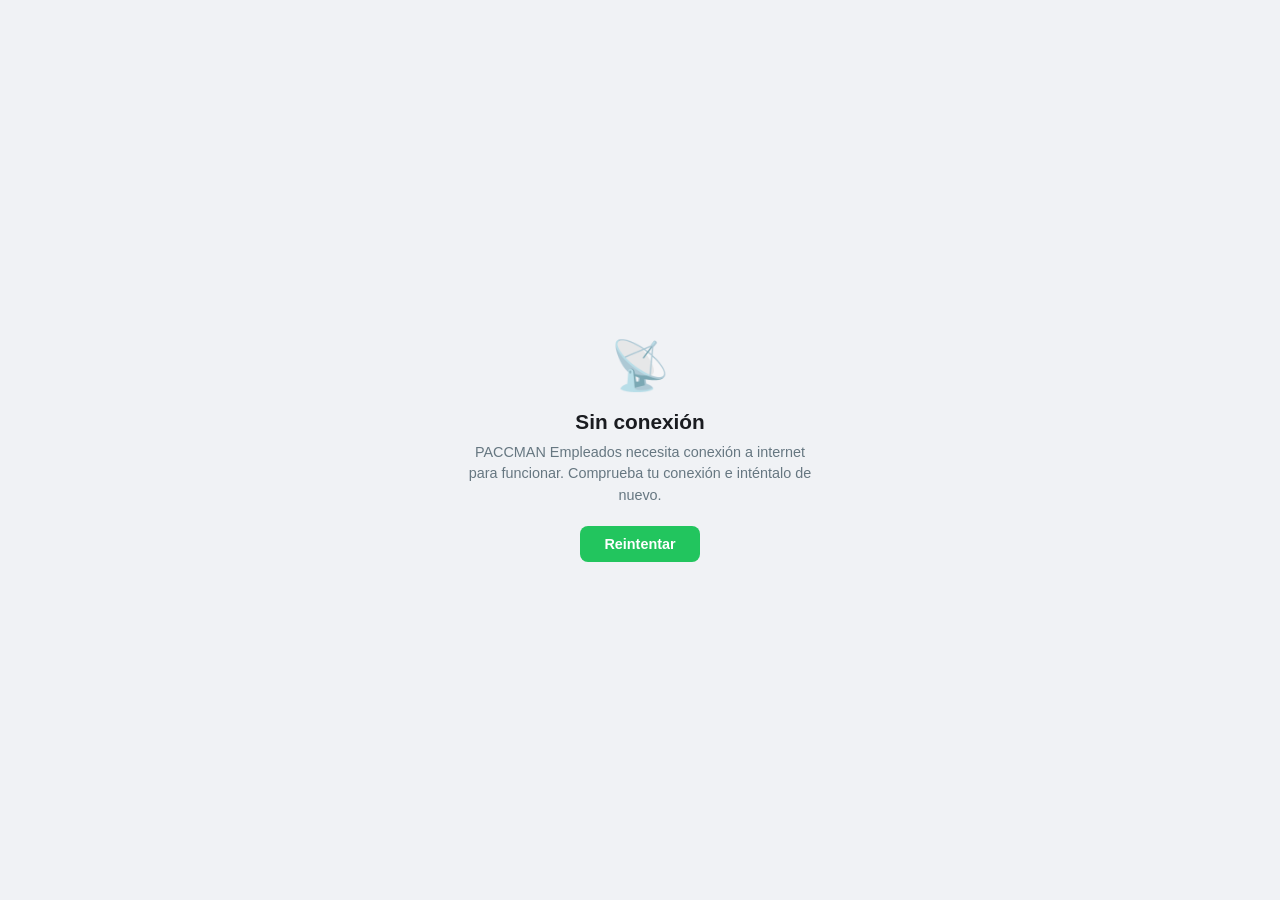
<file: offline.html>
<!DOCTYPE html>
<html lang="es">
<head>
    <meta charset="UTF-8">
    <meta name="viewport" content="width=device-width, initial-scale=1.0">
    <title>PACCMAN Empleados — Sin conexión</title>
    <style>
        * { margin: 0; padding: 0; box-sizing: border-box; }
        body {
            font-family: 'Inter', -apple-system, BlinkMacSystemFont, sans-serif;
            background: #f0f2f5;
            color: #1a1c20;
            display: flex;
            align-items: center;
            justify-content: center;
            min-height: 100vh;
            min-height: 100dvh;
            text-align: center;
            padding: 20px;
        }
        .offline-box {
            max-width: 360px;
        }
        .offline-icon {
            font-size: 3rem;
            margin-bottom: 16px;
            opacity: 0.6;
        }
        h1 {
            font-size: 1.3rem;
            font-weight: 600;
            margin-bottom: 8px;
        }
        p {
            color: #667781;
            font-size: 0.9rem;
            line-height: 1.5;
            margin-bottom: 20px;
        }
        button {
            background: #22c55e;
            color: #fff;
            border: none;
            border-radius: 8px;
            padding: 10px 24px;
            font-size: 0.9rem;
            font-weight: 600;
            cursor: pointer;
        }
        button:hover { background: #16a34a; }
    </style>
</head>
<body>
    <div class="offline-box">
        <div class="offline-icon">📡</div>
        <h1>Sin conexión</h1>
        <p>PACCMAN Empleados necesita conexión a internet para funcionar. Comprueba tu conexión e inténtalo de nuevo.</p>
        <button onclick="location.reload()">Reintentar</button>
    </div>
</body>
</html>
</file>
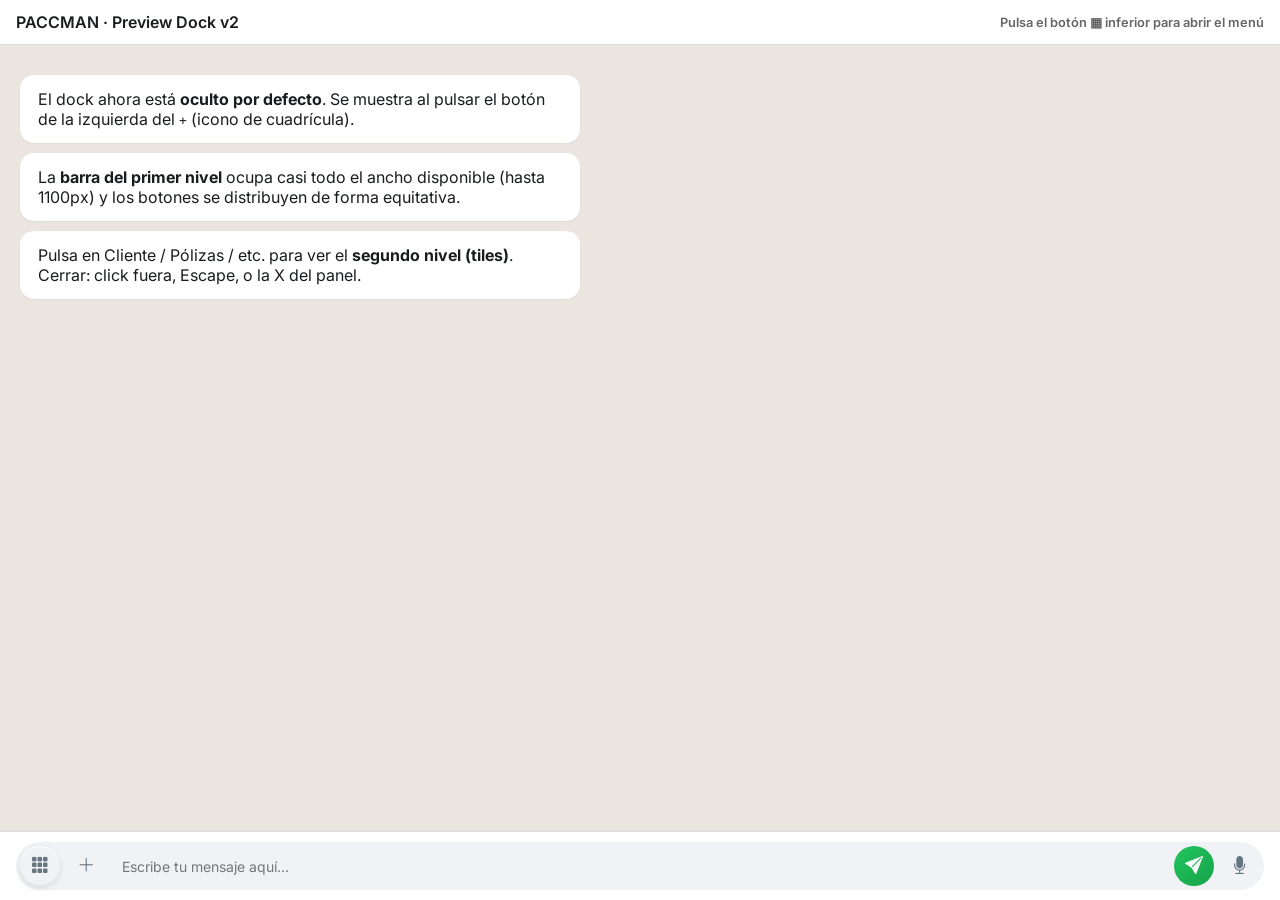
<file: preview-dock.html>
<!doctype html>
<html lang="es">
<head>
    <meta charset="utf-8">
    <meta name="viewport" content="width=device-width, initial-scale=1">
    <title>Preview · Action Dock v2</title>
    <link href="https://fonts.googleapis.com/css2?family=Inter:wght@400;500;600;700&display=swap" rel="stylesheet">
    <link href="https://cdn.jsdelivr.net/npm/bootstrap-icons@1.10.5/font/bootstrap-icons.css" rel="stylesheet">
    <script>
        const _v = Date.now();
        document.write(`<link href="styles.css?v=${_v}" rel="stylesheet">`);
    </script>
    <style>
        body { margin: 0; font-family: 'Inter', sans-serif; background: var(--staff-chat-bg, #eae6df); }
        .preview-wrap {
            position: relative;
            width: 100%;
            min-height: 100vh;
            display: flex;
            flex-direction: column;
        }
        .preview-header {
            background: #fff;
            border-bottom: 1px solid var(--staff-border, #d9dce0);
            padding: 12px 16px;
            display: flex;
            align-items: center;
            justify-content: space-between;
            font-weight: 600;
        }
        .preview-body {
            flex: 1;
            padding: 20px;
            background: var(--staff-chat-bg, #eae6df);
            padding-bottom: 110px;
            overflow-y: auto;
        }
        .preview-note {
            background: #fff;
            border-radius: 14px;
            padding: 14px 18px;
            margin: 10px 0;
            max-width: 560px;
            box-shadow: 0 1px 2px rgba(0,0,0,0.05);
        }
        .preview-input {
            position: relative;
            background: #fff;
            border-top: 1px solid var(--staff-border, #d9dce0);
            padding: 10px 16px;
        }
        .preview-input-row {
            display: flex;
            align-items: center;
            gap: 6px;
            background: #f0f2f5;
            border-radius: 24px;
            padding: 4px;
        }
        .preview-input-row input {
            flex: 1;
            border: none;
            background: transparent;
            padding: 8px 10px;
            font-family: inherit;
            font-size: 14px;
            outline: none;
        }
        .preview-btn {
            width: 40px; height: 40px;
            border-radius: 50%;
            border: none;
            background: transparent;
            color: #667781;
            cursor: pointer;
            font-size: 18px;
            display: flex;
            align-items: center;
            justify-content: center;
            transition: background 0.15s ease, color 0.15s ease;
        }
        .preview-btn:hover { background: rgba(0,0,0,0.04); }
        .preview-btn--send {
            background: linear-gradient(135deg, #22c55e, #16a34a);
            color: #fff;
        }
    </style>
</head>
<body>
    <div class="preview-wrap">
        <div class="preview-header">
            <span>PACCMAN · Preview Dock v2</span>
            <span style="font-size: 0.8rem; color: #666;">Pulsa el botón ▦ inferior para abrir el menú</span>
        </div>
        <div class="preview-body">
            <div class="preview-note">
                El dock ahora está <b>oculto por defecto</b>. Se muestra al pulsar el botón de la izquierda del <code>+</code> (icono de cuadrícula).
            </div>
            <div class="preview-note">
                La <b>barra del primer nivel</b> ocupa casi todo el ancho disponible (hasta 1100px) y los botones se distribuyen de forma equitativa.
            </div>
            <div class="preview-note">
                Pulsa en Cliente / Pólizas / etc. para ver el <b>segundo nivel (tiles)</b>. Cerrar: click fuera, Escape, o la X del panel.
            </div>
        </div>

        <div class="preview-input">
            <div class="preview-input-row">
                <button id="btn-dock-toggle" type="button" class="preview-btn btn-dock-toggle" title="Menú de acciones">
                    <i class="bi bi-grid-3x3-gap-fill"></i>
                </button>
                <button type="button" class="preview-btn" title="Acciones rápidas">
                    <i class="bi bi-plus-lg"></i>
                </button>
                <input type="text" placeholder="Escribe tu mensaje aquí...">
                <button type="submit" class="preview-btn preview-btn--send" title="Enviar">
                    <i class="bi bi-send-fill"></i>
                </button>
                <button type="button" class="preview-btn" title="Grabar">
                    <i class="bi bi-mic-fill"></i>
                </button>
            </div>
        </div>

        <!-- Dock idéntico al de producción (oculto por defecto) -->
        <div id="action-dock" class="action-dock" role="toolbar" aria-label="Acciones rápidas">
            <div id="action-dock-sublayer" class="action-dock__sublayer" aria-hidden="true">
                <div class="action-dock__sublayer-inner"></div>
            </div>
            <div class="action-dock__bar">
                <button class="action-dock__btn" type="button" data-dock-group="cliente" aria-label="Cliente">
                    <span class="action-dock__icon"><i class="bi bi-person-fill"></i></span>
                    <span class="action-dock__label">Cliente</span>
                </button>
                <button class="action-dock__btn" type="button" data-dock-group="polizas" aria-label="Pólizas y recibos">
                    <span class="action-dock__icon"><i class="bi bi-shield-check"></i></span>
                    <span class="action-dock__label">Pólizas</span>
                </button>
                <button class="action-dock__btn" type="button" data-dock-group="siniestros" aria-label="Siniestros">
                    <span class="action-dock__icon"><i class="bi bi-exclamation-triangle-fill"></i></span>
                    <span class="action-dock__label">Siniestros</span>
                </button>
                <button class="action-dock__btn" type="button" data-dock-group="documentos" aria-label="Documentos">
                    <span class="action-dock__icon"><i class="bi bi-folder-fill"></i></span>
                    <span class="action-dock__label">Docs</span>
                </button>
                <button class="action-dock__btn" type="button" data-dock-group="agenda" aria-label="Agenda">
                    <span class="action-dock__icon"><i class="bi bi-calendar3"></i></span>
                    <span class="action-dock__label">Agenda</span>
                </button>
                <button class="action-dock__btn" type="button" data-dock-group="herramientas" aria-label="Herramientas">
                    <span class="action-dock__icon"><i class="bi bi-tools"></i></span>
                    <span class="action-dock__label">Tools</span>
                </button>
                <button class="action-dock__btn" type="button" data-dock-group="mas" aria-label="Más">
                    <span class="action-dock__icon"><i class="bi bi-grid-3x3-gap-fill"></i></span>
                    <span class="action-dock__label">Más</span>
                </button>
            </div>
        </div>
    </div>

    <script>
        const DOCK_GROUPS = {
            cliente: { title: 'Cliente', items: [
                { icon: 'bi-person-vcard', label: 'Ver datos' },
                { icon: 'bi-pencil', label: 'Modificar' },
                { icon: 'bi-send', label: 'Enviar email' },
                { icon: 'bi-bookmark-star', label: 'Recordatorios' },
                { icon: 'bi-arrow-repeat', label: 'Cambiar' },
                { icon: 'bi-arrow-clockwise', label: 'Recargar' },
            ]},
            polizas: { title: 'Pólizas y recibos', items: [
                { icon: 'bi-search', label: 'Activas' },
                { icon: 'bi-files', label: 'Duplicado' },
                { icon: 'bi-wallet2', label: 'Wallet' },
                { icon: 'bi-receipt', label: 'Recibos' },
            ]},
            siniestros: { title: 'Siniestros', items: [
                { icon: 'bi-search', label: 'Abiertos' },
                { icon: 'bi-plus-circle', label: 'Registrar' },
            ]},
            documentos: { title: 'Documentos', items: [
                { icon: 'bi-search', label: 'Consultar' },
                { icon: 'bi-upload', label: 'Subir' },
            ]},
            agenda: { title: 'Agenda', items: [
                { icon: 'bi-search', label: 'Consultar' },
                { icon: 'bi-plus-circle', label: 'Nueva cita' },
            ]},
            herramientas: { title: 'Herramientas', items: [
                { icon: 'bi-calculator', label: 'Tarif. Salud' },
                { icon: 'bi-telephone', label: 'Compañías' },
            ]},
            mas: { title: 'Más opciones', items: [
                { icon: 'bi-file-earmark-pdf', label: 'Exportar chat' },
                { icon: 'bi-question-circle', label: 'Ayuda' },
                { icon: 'bi-download', label: 'Instalar app' },
                { icon: 'bi-arrow-clockwise', label: 'Actualizar', variant: 'warning' },
                { icon: 'bi-box-arrow-left', label: 'Cerrar sesión', variant: 'danger' },
            ]},
        };

        const dock = document.getElementById('action-dock');
        const sublayer = document.getElementById('action-dock-sublayer');
        const inner = sublayer.querySelector('.action-dock__sublayer-inner');
        const toggle = document.getElementById('btn-dock-toggle');

        function render(key) {
            const g = DOCK_GROUPS[key];
            inner.innerHTML = `
                <div class="action-dock__sublayer-title">
                    <span>${g.title}</span>
                    <button type="button" class="action-dock__sublayer-close" aria-label="Cerrar"><i class="bi bi-x-lg"></i></button>
                </div>
                ${g.items.map(it => `
                    <button type="button" class="action-dock__tile${it.variant ? ' action-dock__tile--'+it.variant : ''}">
                        <i class="bi ${it.icon}"></i>
                        <span>${it.label}</span>
                    </button>
                `).join('')}
            `;
        }
        function closeSub() {
            sublayer.classList.remove('is-open');
            dock.querySelectorAll('.action-dock__btn.is-open').forEach(b => b.classList.remove('is-open'));
        }
        function hideDock() {
            closeSub();
            dock.classList.remove('is-visible');
            toggle.classList.remove('is-open');
        }
        function showDock() {
            dock.classList.add('is-visible');
            toggle.classList.add('is-open');
        }
        toggle.addEventListener('click', (e) => {
            e.stopPropagation();
            if (dock.classList.contains('is-visible')) hideDock(); else showDock();
        });
        dock.addEventListener('click', (e) => {
            const btn = e.target.closest('.action-dock__btn');
            if (btn) {
                if (btn.classList.contains('is-open')) { closeSub(); return; }
                dock.querySelectorAll('.action-dock__btn.is-open').forEach(b => b.classList.remove('is-open'));
                btn.classList.add('is-open');
                render(btn.dataset.dockGroup);
                sublayer.classList.add('is-open');
                return;
            }
            if (e.target.closest('.action-dock__sublayer-close')) { closeSub(); return; }
            if (e.target.closest('.action-dock__tile')) { hideDock(); }
        });
        document.addEventListener('click', (e) => {
            if (!dock.classList.contains('is-visible')) return;
            if (e.target.closest('#action-dock')) return;
            if (e.target.closest('#btn-dock-toggle')) return;
            hideDock();
        });
        document.addEventListener('keydown', (e) => {
            if (e.key !== 'Escape') return;
            if (sublayer.classList.contains('is-open')) closeSub();
            else if (dock.classList.contains('is-visible')) hideDock();
        });
    </script>
</body>
</html>
</file>
<file: styles.css>
/* ============================================
   PACCMAN STAFF - Theme (Light gray + Green accent)
   ============================================ */

:root {
    --staff-primary: #f0f2f5;
    --staff-secondary: #e4e6eb;
    --staff-accent: #22c55e;
    --staff-accent-hover: #16a34a;
    --staff-surface: #ffffff;
    --staff-surface-hover: #f5f6f8;
    --staff-text: #1a1c20;
    --staff-text-muted: #667781;
    --staff-border: #d9dce0;
    --staff-success: #22c55e;
    --staff-danger: #dc2626;
    --staff-warning: #d97706;
    --staff-chat-bg: #eae6df;
    --staff-chat-user: #d9fdd3;
    --staff-chat-bot: #ffffff;
    --staff-strong: #0b141a;
    --staff-badge-bg: rgba(34, 197, 94, 0.08);
    --staff-badge-border: rgba(34, 197, 94, 0.20);
    --sidebar-width: 280px;
}

* {
    margin: 0;
    padding: 0;
    box-sizing: border-box;
}

body {
    font-family: 'Inter', -apple-system, BlinkMacSystemFont, sans-serif;
    background: var(--staff-primary);
    color: var(--staff-text);
    overflow: hidden;
    height: 100vh;
    height: var(--app-height, 100dvh);
    overscroll-behavior-y: contain;
}

/* ============================================
   Layout
   ============================================ */
.staff-layout {
    display: flex;
    height: 100vh;
    height: var(--app-height, 100dvh);
}

/* ============================================
   Sidebar
   ============================================ */
.staff-sidebar {
    width: var(--sidebar-width);
    min-width: var(--sidebar-width);
    background: var(--staff-surface);
    border-left: 1px solid var(--staff-border);
    display: flex;
    flex-direction: column;
    transition: transform 0.35s cubic-bezier(0.4, 0, 0.2, 1);
    z-index: 1000;
    order: 2;
}

.staff-sidebar.collapsed {
    transform: translateX(var(--sidebar-width));
    min-width: 0;
    width: 0;
    overflow: hidden;
}

.sidebar-brand {
    display: flex;
    align-items: center;
    gap: 12px;
    padding: 18px 20px;
    border-bottom: 1px solid var(--staff-border);
}

.sidebar-logo {
    width: 38px;
    height: 38px;
    border-radius: 10px;
    object-fit: cover;
    border: 2px solid var(--staff-border);
    transition: border-color 0.2s ease, transform 0.2s ease;
}

.sidebar-logo:hover {
    border-color: var(--staff-accent);
    transform: scale(1.05);
}

.brand-name {
    font-weight: 700;
    font-size: 1.05rem;
    color: var(--staff-strong);
    letter-spacing: 0.5px;
}

.brand-badge {
    display: inline-block;
    background: linear-gradient(135deg, var(--staff-accent), var(--staff-accent-hover));
    color: #fff;
    font-size: 0.6rem;
    padding: 2px 8px;
    border-radius: 4px;
    letter-spacing: 1.5px;
    font-weight: 600;
    margin-left: 6px;
    vertical-align: middle;
    box-shadow: 0 2px 6px rgba(34, 197, 94, 0.25);
}

.sidebar-user {
    display: flex;
    align-items: center;
    gap: 10px;
    padding: 14px 20px;
    border-bottom: 1px solid var(--staff-border);
    color: var(--staff-text-muted);
    font-size: 0.88rem;
}

.sidebar-user i {
    font-size: 1.1rem;
    color: var(--staff-accent);
    opacity: 0.7;
}

/* Sidebar Nav */
.sidebar-nav {
    flex: 1;
    overflow-y: auto;
    padding: 12px 0;
    scrollbar-gutter: stable;
}

.sidebar-nav::-webkit-scrollbar {
    width: 4px;
}

.sidebar-nav::-webkit-scrollbar-thumb {
    background: var(--staff-border);
    border-radius: 4px;
}

.sidebar-nav::-webkit-scrollbar-thumb:hover {
    background: var(--staff-text-muted);
}

.nav-section-title {
    font-size: 0.68rem;
    text-transform: uppercase;
    letter-spacing: 1.8px;
    color: var(--staff-text-muted);
    padding: 14px 20px 6px;
    font-weight: 600;
    opacity: 0.7;
}

.nav-group {
    margin-bottom: 2px;
}

.nav-group-toggle {
    width: 100%;
    display: flex;
    align-items: center;
    gap: 10px;
    padding: 9px 20px;
    background: none;
    border: none;
    border-left: 3px solid transparent;
    color: var(--staff-text);
    font-size: 0.88rem;
    font-weight: 500;
    cursor: pointer;
    transition: all 0.2s ease;
    text-align: left;
}

.nav-group-toggle:hover {
    background: var(--staff-surface-hover);
    border-left-color: rgba(34, 197, 94, 0.3);
}

.nav-group-toggle[aria-expanded="true"] {
    background: rgba(34, 197, 94, 0.06);
    border-left-color: var(--staff-accent);
}

.nav-group-toggle i:first-child {
    font-size: 1rem;
    width: 20px;
    text-align: center;
    color: var(--staff-accent);
    transition: transform 0.2s ease;
}

.nav-group-toggle:hover i:first-child {
    transform: scale(1.1);
}

.nav-chevron {
    margin-left: auto;
    font-size: 0.7rem;
    transition: transform 0.25s cubic-bezier(0.4, 0, 0.2, 1);
    color: var(--staff-text-muted);
}

.nav-group-toggle[aria-expanded="true"] .nav-chevron {
    transform: rotate(180deg);
}

.nav-action {
    width: 100%;
    display: flex;
    align-items: center;
    gap: 8px;
    padding: 7px 20px 7px 50px;
    background: none;
    border: none;
    color: var(--staff-text-muted);
    font-size: 0.83rem;
    cursor: pointer;
    transition: all 0.2s ease;
    text-align: left;
    position: relative;
}

.nav-action:hover {
    background: var(--staff-surface-hover);
    color: var(--staff-accent);
    padding-left: 54px;
}

.nav-action i {
    font-size: 0.8rem;
    width: 16px;
    text-align: center;
    transition: color 0.2s ease;
}

.nav-action:hover i {
    color: var(--staff-accent);
}

.nav-separator {
    margin: 4px 20px 4px 50px;
    border: 0;
    border-top: 1px solid var(--staff-border);
    opacity: 0.5;
}

/* Sidebar Footer */
.sidebar-footer {
    border-top: 1px solid var(--staff-border);
    padding: 12px 20px;
}

.sidebar-logout {
    display: flex;
    align-items: center;
    gap: 10px;
    background: none;
    border: none;
    color: var(--staff-text-muted);
    font-size: 0.88rem;
    cursor: pointer;
    padding: 8px 0;
    border-radius: 6px;
    transition: all 0.2s ease;
    width: 100%;
}

.sidebar-logout:hover {
    color: var(--staff-danger);
}

.sidebar-logout i {
    transition: transform 0.2s ease;
}

.sidebar-logout:hover i {
    transform: translateX(-2px);
}

.sidebar-logout--danger {
    color: var(--staff-danger);
    opacity: 0.7;
}

.sidebar-logout--danger:hover {
    opacity: 1;
    color: var(--staff-danger);
}

/* ============================================
   Main Content
   ============================================ */
.staff-main {
    flex: 1;
    display: flex;
    flex-direction: column;
    min-width: 0;
    position: relative;
}

/* Header */
.staff-header {
    display: flex;
    align-items: center;
    justify-content: space-between;
    padding: 0 20px;
    height: 60px;
    min-height: 60px;
    background: #f0f0f0;
    color: #333;
    border-bottom: 1px solid var(--staff-border);
    flex-shrink: 0;
}

.header-left {
    display: flex;
    align-items: center;
    gap: 12px;
}

/* Header brand (avatar + name) */
.header-brand {
    display: flex;
    align-items: center;
    gap: 12px;
}

.header-avatar-wrap {
    position: relative;
}

.header-avatar {
    width: 40px;
    height: 40px;
    border-radius: 50%;
    object-fit: cover;
    border: 2px solid var(--staff-border);
}

.header-status-dot {
    position: absolute;
    bottom: 1px;
    right: 1px;
    width: 10px;
    height: 10px;
    background: #4ade80;
    border-radius: 50%;
    border: 2px solid #f0f0f0;
}

.header-brand-name {
    font-size: 1rem;
    font-weight: 600;
    line-height: 1.2;
    color: var(--staff-strong);
    margin: 0;
}

.header-badge {
    font-size: 0.55rem;
    background: rgba(34, 197, 94, 0.12);
    border: 1px solid rgba(34, 197, 94, 0.3);
    color: #16a34a;
    padding: 1px 6px;
    border-radius: 3px;
    letter-spacing: 1.5px;
    font-weight: 600;
    vertical-align: middle;
    margin-right: 4px;
}

.header-status-text {
    font-size: 0.75rem;
    color: var(--staff-text-muted);
}

.header-brand-info {
    display: flex;
    flex-direction: column;
}

/* Header client pill */
.header-client-pill {
    display: flex;
    align-items: center;
    gap: 6px;
    padding: 5px 14px;
    background: rgba(0, 0, 0, 0.05);
    border: 1px solid var(--staff-border);
    border-radius: 9999px;
    font-size: 0.82rem;
    color: var(--staff-text);
    max-width: 240px;
    transition: all 0.2s ease;
}

.header-client-pill:hover {
    background: rgba(0, 0, 0, 0.08);
}

.header-client-pill i {
    font-size: 0.85rem;
    opacity: 0.7;
}

.header-client-name {
    font-weight: 500;
    white-space: nowrap;
    overflow: hidden;
    text-overflow: ellipsis;
    color: inherit;
}

.header-right {
    display: flex;
    align-items: center;
    gap: 6px;
}

.btn-header {
    background: transparent;
    border: 1px solid var(--staff-border);
    color: var(--staff-text-muted);
    width: 36px;
    height: 36px;
    border-radius: 8px;
    display: flex;
    align-items: center;
    justify-content: center;
    cursor: pointer;
    font-size: 1.05rem;
    transition: all 0.2s ease;
}

/* En desktop el sidebar ya está visible, ocultar botón menú */
@media (min-width: 993px) {
    #sidebarToggle {
        display: none;
    }
}

.btn-header:hover {
    background: rgba(0, 0, 0, 0.06);
    border-color: var(--staff-border);
    color: var(--staff-accent);
    transform: scale(1.05);
}

/* ============================================
   Quick Actions
   ============================================ */
.quick-actions {
    display: flex;
    gap: 8px;
    padding: 10px 20px;
    overflow-x: auto;
    background: var(--staff-surface);
    flex-shrink: 0;
}

.quick-actions::-webkit-scrollbar { height: 0; }

.quick-btn {
    display: flex;
    align-items: center;
    gap: 6px;
    padding: 8px 14px;
    font-size: 13px;
    font-family: inherit;
    font-weight: 500;
    color: var(--staff-accent);
    background: var(--staff-badge-bg);
    border: 1px solid var(--staff-badge-border);
    border-radius: 9999px;
    cursor: pointer;
    white-space: nowrap;
    transition: all 0.2s ease;
}

/* Entrance animation */
.quick-actions .quick-btn {
    animation: quickBtnIn 0.4s ease-out both;
}
.quick-actions .quick-btn:nth-child(1) { animation-delay: 0.1s; }
.quick-actions .quick-btn:nth-child(2) { animation-delay: 0.2s; }
.quick-actions .quick-btn:nth-child(3) { animation-delay: 0.3s; }
.quick-actions .quick-btn:nth-child(4) { animation-delay: 0.4s; }

@keyframes quickBtnIn {
    from { opacity: 0; transform: translateY(8px) scale(0.95); }
    to { opacity: 1; transform: translateY(0) scale(1); }
}

.quick-btn:hover {
    background: rgba(34, 197, 94, 0.15);
    border-color: var(--staff-accent);
    color: var(--staff-accent);
    transform: translateY(-1px);
    box-shadow: 0 2px 8px rgba(34, 197, 94, 0.12);
}

.quick-btn i {
    font-size: 15px;
}

.quick-btn {
    background: var(--staff-surface);
    border-color: var(--staff-border);
    color: var(--staff-text-muted);
}

.quick-btn:hover {
    background: var(--staff-badge-bg);
    border-color: var(--staff-accent);
    color: var(--staff-accent);
}

/* Botón scroll al final */
.btn-scroll-down {
    position: absolute;
    bottom: 100px;
    right: 24px;
    z-index: 10;
    width: 36px;
    height: 36px;
    border-radius: 50%;
    border: 1px solid var(--staff-border);
    background: var(--staff-surface);
    color: var(--staff-text-muted);
    cursor: pointer;
    display: flex;
    align-items: center;
    justify-content: center;
    box-shadow: 0 2px 8px rgba(0, 0, 0, 0.15);
    transition: all 0.2s ease;
    font-size: 16px;
}

.btn-scroll-down:hover {
    background: var(--staff-accent);
    color: white;
    border-color: var(--staff-accent);
    transform: scale(1.1);
}

.btn-scroll-down.hidden {
    display: none;
}

/* ============================================
   Chat
   ============================================ */
.staff-chat {
    flex: 1;
    overflow-y: auto;
    padding: 20px 24px;
    background: var(--staff-chat-bg);
    scroll-behavior: smooth;
}

.staff-chat::-webkit-scrollbar {
    width: 6px;
}

.staff-chat::-webkit-scrollbar-track {
    background: transparent;
}

.staff-chat::-webkit-scrollbar-thumb {
    background: var(--staff-border);
    border-radius: 6px;
}

.staff-chat::-webkit-scrollbar-thumb:hover {
    background: var(--staff-text-muted);
}

/* Messages */
.message {
    margin-bottom: 14px;
    display: flex;
    animation: messageSlideIn 0.3s cubic-bezier(0.4, 0, 0.2, 1);
}

.message.user {
    justify-content: flex-end;
    animation-name: messageSlideInRight;
}

@keyframes messageSlideIn {
    from {
        opacity: 0;
        transform: translateY(10px);
    }
    to {
        opacity: 1;
        transform: translateY(0);
    }
}

@keyframes messageSlideInRight {
    from {
        opacity: 0;
        transform: translateX(10px);
    }
    to {
        opacity: 1;
        transform: translateX(0);
    }
}

.message .text {
    display: inline-block;
    padding: 10px 16px;
    border-radius: 16px;
    max-width: 75%;
    font-size: 0.92rem;
    line-height: 1.55;
    word-wrap: break-word;
}

.message.user .text {
    background: var(--staff-chat-user);
    color: var(--staff-strong);
    border-bottom-right-radius: 4px;
    box-shadow: 0 1px 3px rgba(0, 0, 0, 0.08);
}

.message.bot .text {
    background: var(--staff-chat-bot);
    color: var(--staff-text);
    border-bottom-left-radius: 4px;
    box-shadow: 0 1px 3px rgba(0, 0, 0, 0.06);
}

.message.bot .text a {
    color: var(--staff-accent);
    text-decoration: none;
    border-bottom: 1px solid transparent;
    transition: border-color 0.2s ease;
}

.message.bot .text a:hover {
    color: var(--staff-accent-hover);
    border-bottom-color: var(--staff-accent-hover);
}

.message-time {
    display: block;
    text-align: right;
    font-size: 10px;
    opacity: 0.55;
    margin-top: 4px;
    line-height: 1;
}

/* Tables inside chat */
.message .text table {
    width: 100%;
    border-collapse: collapse;
    margin: 10px 0;
    font-size: 0.85rem;
    border-radius: 8px;
    overflow: hidden;
}

.message .text th {
    background: var(--staff-secondary);
    color: var(--staff-text);
    padding: 8px 12px;
    text-align: left;
    font-weight: 600;
    border-bottom: 2px solid var(--staff-border);
    font-size: 0.8rem;
    text-transform: uppercase;
    letter-spacing: 0.5px;
}

.message .text td {
    padding: 7px 12px;
    border-bottom: 1px solid var(--staff-border);
    color: var(--staff-text-muted);
    transition: background 0.15s ease;
}

.message .text tr:hover td {
    background: rgba(34, 197, 94, 0.06);
}

/* Thinking dots */
#loading {
    display: none;
    gap: 6px;
    padding: 4px 0;
    animation: messageSlideIn 0.3s ease;
}

.dot {
    width: 8px;
    height: 8px;
    background-color: var(--staff-accent);
    border-radius: 50%;
    animation: dotPulse 1.4s infinite ease-in-out;
}

.dot:nth-child(2) { animation-delay: 0.16s; }
.dot:nth-child(3) { animation-delay: 0.32s; }

@keyframes dotPulse {
    0%, 80%, 100% {
        transform: scale(0.4);
        opacity: 0.4;
    }
    40% {
        transform: scale(1);
        opacity: 1;
    }
}

/* ============================================
   Chat Input (estilo chatbot-web cliente)
   ============================================ */
.chat-input-area {
    position: relative;
    padding: 10px 20px 8px;
    background: var(--staff-surface);
    border-top: 1px solid var(--staff-border);
    flex-shrink: 0;
}

/* Autocomplete dropdown */
.autocomplete-dropdown {
    background: var(--staff-surface);
    border: 1px solid var(--staff-border);
    border-radius: 14px;
    margin: 0 0 6px;
    padding: 4px;
    box-shadow: 0 -8px 30px rgba(0, 0, 0, 0.08);
    animation: autocompleteIn 0.15s ease-out;
    max-height: 260px;
    overflow-y: auto;
}

.autocomplete-dropdown.hidden {
    display: none;
}

.autocomplete-item {
    display: flex;
    align-items: center;
    gap: 10px;
    padding: 10px 14px;
    border-radius: 10px;
    font-size: 14px;
    color: var(--staff-text);
    cursor: pointer;
    transition: background 0.12s;
}

.autocomplete-item i {
    font-size: 16px;
    color: var(--staff-accent);
    flex-shrink: 0;
    width: 20px;
    text-align: center;
}

.autocomplete-item span {
    flex: 1;
    min-width: 0;
    white-space: nowrap;
    overflow: hidden;
    text-overflow: ellipsis;
}

.autocomplete-item:hover,
.autocomplete-item.selected {
    background: var(--staff-badge-bg);
}

.autocomplete-item.selected {
    color: var(--staff-accent);
    font-weight: 500;
}

@keyframes autocompleteIn {
    from { opacity: 0; transform: translateY(6px); }
    to   { opacity: 1; transform: translateY(0); }
}

.chat-form {
    display: flex;
    align-items: center;
    gap: 8px;
    width: 100%;
}

.chat-actions-right {
    display: flex;
    align-items: center;
    gap: 4px;
    flex-shrink: 0;
}

.input-wrapper {
    display: flex;
    align-items: center;
    flex: 1;
    min-width: 0;
    background: var(--staff-primary);
    border: 2px solid var(--staff-border);
    border-radius: 9999px;
    padding: 4px 4px 4px 4px;
    transition: border-color 0.2s ease, box-shadow 0.2s ease;
}

.input-wrapper:focus-within {
    border-color: var(--staff-accent);
    box-shadow: 0 0 0 3px rgba(34, 197, 94, 0.1);
}

.input-wrapper input {
    flex: 1;
    border: none;
    background: transparent;
    font-size: 14px;
    font-family: inherit;
    color: var(--staff-text);
    outline: none;
    padding: 8px 0;
}

.input-wrapper input::placeholder {
    color: var(--staff-text-muted);
}

.btn-send {
    width: 40px;
    height: 40px;
    border: none;
    background: linear-gradient(135deg, var(--staff-accent) 0%, var(--staff-accent-hover) 100%);
    color: white;
    border-radius: 50%;
    cursor: pointer;
    display: flex;
    align-items: center;
    justify-content: center;
    font-size: 16px;
    transition: transform 0.2s ease, box-shadow 0.2s ease;
    flex-shrink: 0;
}

.btn-send:hover {
    transform: scale(1.05);
    box-shadow: 0 4px 12px rgba(34, 197, 94, 0.35);
}

.btn-send:active {
    transform: scale(0.95);
}

/* Menú desplegable del botón + (vertical, estilo WhatsApp) */
.attach-menu {
    position: absolute;
    bottom: 100%;
    left: 12px;
    margin-bottom: 8px;
    display: flex;
    flex-direction: column;
    background: var(--staff-surface);
    border: 1px solid var(--staff-border);
    border-radius: 14px;
    padding: 6px;
    box-shadow: 0 -8px 30px rgba(0, 0, 0, 0.10), 0 0 0 1px rgba(0, 0, 0, 0.04);
    animation: attachMenuIn 0.18s ease-out;
    z-index: 50;
    min-width: 200px;
}

.attach-menu.hidden {
    display: none;
}

.attach-menu-item {
    display: flex;
    align-items: center;
    gap: 10px;
    padding: 10px 14px;
    border: none;
    border-radius: 10px;
    background: transparent;
    color: var(--staff-text);
    font-size: 14px;
    font-family: inherit;
    cursor: pointer;
    white-space: nowrap;
    transition: background 0.15s ease;
    text-align: left;
    width: 100%;
}

.attach-menu-item i {
    font-size: 18px;
    width: 28px;
    height: 28px;
    display: flex;
    align-items: center;
    justify-content: center;
    border-radius: 8px;
    flex-shrink: 0;
}

.attach-menu-item:nth-child(1) i { background: rgba(34,197,94,0.12); color: #16a34a; }
.attach-menu-item:nth-child(2) i { background: rgba(239,68,68,0.10); color: #ef4444; }
.attach-menu-item:nth-child(3) i { background: rgba(59,130,246,0.10); color: #3b82f6; }
.attach-menu-item:nth-child(4) i { background: rgba(168,85,247,0.10); color: #a855f7; }

.attach-menu-item:hover {
    background: var(--staff-badge-bg);
}

.attach-menu-item:active {
    transform: scale(0.97);
}

@keyframes attachMenuIn {
    from { opacity: 0; transform: translateY(10px) scale(0.95); }
    to   { opacity: 1; transform: translateY(0) scale(1); }
}

/* Botón adjuntar (clip) */
.btn-attach {
    width: 40px;
    height: 40px;
    border: none;
    background: transparent;
    color: var(--staff-text-muted);
    border-radius: 50%;
    cursor: pointer;
    display: flex;
    align-items: center;
    justify-content: center;
    font-size: 20px;
    transition: color 0.2s ease, background 0.2s ease, transform 0.2s ease;
    flex-shrink: 0;
    position: relative;
}

.btn-attach:hover {
    color: var(--staff-accent);
    background: var(--staff-badge-bg);
}

.btn-attach:active {
    transform: scale(0.92);
}

.btn-attach.active {
    color: var(--staff-accent);
    background: var(--staff-badge-bg);
    transform: rotate(45deg);
}

.btn-attach.active:hover {
    transform: rotate(45deg) scale(1.05);
}

.input-wrapper {
    background: var(--staff-surface);
    border-color: var(--staff-border);
}

.input-wrapper input {
    color: var(--staff-text);
}

.input-wrapper input::placeholder {
    color: var(--staff-text-muted);
}

/* ============================================
   Modals
   ============================================ */
.staff-modal {
    background: var(--staff-surface);
    border: 1px solid var(--staff-border);
    color: var(--staff-text);
    border-radius: 14px;
    overflow: hidden;
    box-shadow: 0 20px 60px rgba(0, 0, 0, 0.15), 0 0 0 1px rgba(0, 0, 0, 0.06);
}

.staff-modal .modal-header {
    background: var(--staff-secondary);
    border-bottom: 1px solid var(--staff-border);
    color: var(--staff-strong);
    padding: 16px 20px;
}

.staff-modal .modal-header .modal-title {
    font-weight: 600;
    font-size: 1rem;
    letter-spacing: 0.2px;
}

.staff-modal .modal-body {
    background: var(--staff-surface);
    padding: 20px;
}

.staff-modal .modal-footer {
    background: var(--staff-surface);
    border-top: 1px solid var(--staff-border);
    padding: 14px 20px;
    gap: 8px;
}

.staff-modal .form-label {
    color: var(--staff-text-muted);
    font-size: 0.85rem;
    font-weight: 500;
    margin-bottom: 6px;
}

/* Global form controls - both in modals and anywhere else */
.staff-modal .form-control,
.staff-modal .form-select {
    background-color: var(--staff-primary) !important;
    border: 1px solid var(--staff-border) !important;
    color: var(--staff-text) !important;
    border-radius: 8px;
    padding: 10px 14px;
    font-size: 0.9rem;
    transition: border-color 0.2s ease, box-shadow 0.2s ease;
}

.staff-modal .form-control:focus,
.staff-modal .form-select:focus {
    background-color: var(--staff-primary) !important;
    border-color: var(--staff-accent) !important;
    color: var(--staff-text) !important;
    box-shadow: 0 0 0 3px rgba(34, 197, 94, 0.15);
}

.staff-modal .form-control::placeholder {
    color: var(--staff-text-muted) !important;
    opacity: 0.6;
}

.staff-modal .form-control:disabled,
.staff-modal .form-select:disabled {
    background-color: var(--staff-secondary) !important;
    color: var(--staff-text-muted) !important;
    opacity: 0.8;
    -webkit-text-fill-color: var(--staff-text-muted);
}

/* Select option colors */
.staff-modal .form-select option {
    background-color: var(--staff-primary);
    color: var(--staff-text);
}

/* File input */
.staff-modal .form-control[type="file"] {
    color: var(--staff-text-muted) !important;
}

.staff-modal .form-control[type="file"]::file-selector-button {
    background-color: var(--staff-secondary);
    color: var(--staff-text);
    border: none;
    border-right: 1px solid var(--staff-border);
    padding: 6px 12px;
    margin-right: 12px;
}

/* Date/time inputs */
.staff-modal .form-control[type="date"],
.staff-modal .form-control[type="datetime-local"] {
    color: var(--staff-text) !important;
    color-scheme: light;
}

/* Textarea */
.staff-modal textarea.form-control {
    color: var(--staff-text) !important;
}

/* Invalid feedback */
.staff-modal .invalid-feedback {
    color: var(--staff-danger);
    font-size: 0.82rem;
}

.btn-accent {
    background: linear-gradient(135deg, var(--staff-accent), var(--staff-accent-hover));
    border: none;
    color: #fff;
    font-weight: 500;
    padding: 9px 22px;
    border-radius: 8px;
    transition: all 0.2s ease;
    box-shadow: 0 2px 8px rgba(34, 197, 94, 0.2);
    font-size: 0.9rem;
}

.btn-accent:hover {
    background: linear-gradient(135deg, var(--staff-accent-hover), #166534);
    color: #fff;
    box-shadow: 0 4px 12px rgba(34, 197, 94, 0.3);
    transform: translateY(-1px);
}

.btn-accent:active {
    transform: translateY(0);
}

.btn-outline-secondary {
    color: var(--staff-text-muted);
    border-color: var(--staff-border);
    border-radius: 8px;
    padding: 9px 22px;
    font-size: 0.9rem;
    transition: all 0.2s ease;
}

.btn-outline-secondary:hover {
    background: var(--staff-surface-hover);
    color: var(--staff-text);
    border-color: var(--staff-border);
}

/* ============================================
   Select2 override
   ============================================ */
.select2-container--bootstrap-5 .select2-selection {
    background: var(--staff-primary) !important;
    border-color: var(--staff-border) !important;
    color: var(--staff-text) !important;
}

.select2-container--bootstrap-5 .select2-selection--single .select2-selection__rendered {
    color: var(--staff-text) !important;
}

.select2-dropdown {
    background: var(--staff-surface) !important;
    border-color: var(--staff-border) !important;
}

.select2-results__option {
    color: var(--staff-text) !important;
}

.select2-results__option--highlighted {
    background: var(--staff-accent) !important;
    color: #fff !important;
}

.select2-search__field {
    background: var(--staff-primary) !important;
    color: var(--staff-text) !important;
    border-color: var(--staff-border) !important;
}

/* Select2 dropdown template content */
.select2-results__option strong {
    color: var(--staff-strong) !important;
}

.select2-results__option small {
    color: var(--staff-text-muted) !important;
}

.select2-results__option--highlighted strong,
.select2-results__option--highlighted small {
    color: #fff !important;
}

/* Select2 placeholder */
.select2-container--bootstrap-5 .select2-selection--single .select2-selection__placeholder {
    color: var(--staff-text-muted) !important;
}

/* Select2 clear button */
.select2-container--bootstrap-5 .select2-selection--single .select2-selection__clear {
    color: var(--staff-text-muted) !important;
}

/* Select2 no results */
.select2-results__message {
    color: var(--staff-text-muted) !important;
}

/* ============================================
   SweetAlert2 override
   ============================================ */
.swal2-popup {
    background: var(--staff-surface) !important;
    color: var(--staff-text) !important;
    border-radius: 14px !important;
    border: 1px solid var(--staff-border) !important;
    box-shadow: 0 20px 60px rgba(0, 0, 0, 0.15) !important;
}

.swal2-title {
    color: var(--staff-strong) !important;
    font-size: 1.15rem !important;
    font-weight: 600 !important;
}

.swal2-html-container {
    color: var(--staff-text-muted) !important;
    font-size: 0.9rem !important;
}

.swal2-confirm {
    background: linear-gradient(135deg, var(--staff-accent), var(--staff-accent-hover)) !important;
    border-radius: 8px !important;
    font-weight: 500 !important;
    box-shadow: 0 2px 8px rgba(34, 197, 94, 0.25) !important;
}

.swal2-cancel {
    border-radius: 8px !important;
}

/* ============================================
   Responsive
   ============================================ */
@media (max-width: 992px) {
    .staff-sidebar {
        position: fixed;
        top: 0;
        right: 0;
        height: 100vh;
        height: var(--app-height, 100dvh);
        transform: translateX(var(--sidebar-width));
        box-shadow: none;
    }

    .staff-sidebar.open {
        transform: translateX(0);
        box-shadow: -4px 0 24px rgba(0, 0, 0, 0.15);
    }

    .sidebar-overlay {
        display: none;
        position: fixed;
        inset: 0;
        background: rgba(0, 0, 0, 0.5);
        backdrop-filter: blur(2px);
        z-index: 999;
        transition: opacity 0.3s ease;
    }

    .sidebar-overlay.active {
        display: block;
    }

}

@media (max-width: 576px) {
    .staff-header {
        padding: 0 12px;
    }

    .staff-chat {
        padding: 12px;
    }

    .chat-input-area {
        padding: 6px 10px 4px;
    }

    .attach-menu {
        left: 6px;
        min-width: 180px;
    }

    .attach-menu-item {
        font-size: 13px;
        padding: 9px 12px;
    }

    .header-client-pill {
        max-width: calc(100vw - 200px);
        padding: 3px 10px;
        font-size: 0.75rem;
    }

    .btn-header.change-client {
        display: none;
    }

    .quick-actions {
        padding: 8px 12px;
    }

    .message .text {
        max-width: 90%;
    }
}

/* ============================================
   Chat Response Components
   ============================================ */

/* List group items inside chat */
.message .text .list-group-item {
    background: transparent;
    border-color: var(--staff-border);
    color: var(--staff-text);
    padding: 10px 12px;
}

.message .text .list-group-item:hover {
    background: rgba(34, 197, 94, 0.04);
}

/* Card body inside chat */
.message .text .card-body {
    background: transparent;
    color: var(--staff-text);
    padding: 0;
}

.message .text .card-title {
    color: var(--staff-strong);
    font-size: 1rem;
}

/* Text helpers */
.message .text .text-muted,
.message .text .text-secondary,
.message .text small.text-secondary {
    color: var(--staff-text-muted) !important;
}

.message .text .text-success {
    color: var(--staff-success) !important;
}

.message .text .text-danger {
    color: var(--staff-danger) !important;
}

.message .text .text-warning {
    color: var(--staff-warning) !important;
}

.message .text strong {
    color: var(--staff-strong);
}

/* Section titles (Pólizas, Recibos, etc.) */
.message .text > div > small.text-success.fst-italic {
    display: block;
    font-size: 0.78rem;
    text-transform: uppercase;
    letter-spacing: 1px;
    font-weight: 600;
    color: var(--staff-accent) !important;
    font-style: normal !important;
    margin-bottom: 8px;
    padding-bottom: 6px;
    border-bottom: 1px solid var(--staff-border);
}

/* bg-light override (used in tramites messages) */
.message .text .bg-light {
    background: var(--staff-primary) !important;
    color: var(--staff-text);
    border: 1px solid var(--staff-border);
}

/* Badges */
.message .text .badge {
    font-weight: 500;
    font-size: 0.75rem;
    padding: 4px 8px;
}

.message .text .badge.text-bg-secondary,
.message .text .badge.text-bg-primary {
    background: var(--staff-secondary) !important;
    color: var(--staff-text) !important;
    border: 1px solid var(--staff-border);
}

.message .text .badge.text-bg-danger {
    background: rgba(239, 68, 68, 0.15) !important;
    color: var(--staff-danger) !important;
    border: 1px solid rgba(239, 68, 68, 0.3);
}

/* Subtle badges (client card) */
.message .text .badge.bg-danger-subtle {
    background: rgba(239, 68, 68, 0.10) !important;
    color: #dc2626 !important;
    border-color: rgba(239, 68, 68, 0.25) !important;
}

.message .text .badge.bg-info-subtle {
    background: rgba(34, 197, 94, 0.10) !important;
    color: #16a34a !important;
    border-color: rgba(34, 197, 94, 0.25) !important;
}

.message .text .badge.bg-success-subtle {
    background: rgba(34, 197, 94, 0.10) !important;
    color: #16a34a !important;
    border-color: rgba(34, 197, 94, 0.25) !important;
}

.message .text .badge.bg-warning-subtle {
    background: rgba(245, 158, 11, 0.10) !important;
    color: #d97706 !important;
    border-color: rgba(245, 158, 11, 0.25) !important;
}

.message .text .badge.bg-secondary-subtle {
    background: rgba(148, 163, 184, 0.1) !important;
    color: var(--staff-text-muted) !important;
    border-color: var(--staff-border) !important;
}

/* Badge buttons (Docs, Trámites) */
.message .text .badge[role="button"] {
    cursor: pointer;
    background: rgba(34, 197, 94, 0.12) !important;
    color: var(--staff-accent) !important;
    border: 1px solid rgba(34, 197, 94, 0.25);
    transition: all 0.15s;
}

.message .text .badge[role="button"]:hover {
    background: rgba(34, 197, 94, 0.25) !important;
}

/* Links inside lists */
.message .text .list-group-item a {
    color: var(--staff-accent);
    text-decoration: none;
}

.message .text .list-group-item a:hover {
    color: var(--staff-accent-hover);
    text-decoration: underline;
}

/* Telephone links */
.message .text a[href^="tel:"] {
    color: var(--staff-success);
}

/* Icon colors inside responses */
.message .text .bi-calendar,
.message .text .bi-calendar-event {
    color: var(--staff-accent);
}

.message .text .bi-telephone {
    color: var(--staff-success);
}

.message .text .bi-envelope {
    color: var(--staff-accent);
}

.message .text .bi-geo-alt {
    color: var(--staff-text-muted);
}

.message .text .bi-star-fill {
    color: var(--staff-warning) !important;
}

/* Tramites section header */
.message .text .fw-bold {
    color: var(--staff-text);
}

/* Tramites/Docs containers inside siniestros list */
.message .text .tramites-container,
.message .text .documentos-container {
    margin-top: 6px;
}

/* ============================================
   Ficha Cliente – estilo minimalista
   ============================================ */
.fc {
    background: var(--staff-surface);
    border: 1px solid var(--staff-border);
    border-radius: 14px;
    overflow: hidden;
    min-width: 280px;
}

/* Top: avatar + nombre */
.fc-top {
    display: flex;
    align-items: center;
    gap: 12px;
    padding: 14px 16px 10px;
}

.fc-avatar {
    width: 44px;
    height: 44px;
    min-width: 44px;
    border-radius: 50%;
    background: linear-gradient(135deg, var(--staff-accent), var(--staff-accent-hover));
    display: flex;
    align-items: center;
    justify-content: center;
    color: #fff;
    font-size: 0.95rem;
    font-weight: 700;
    letter-spacing: 0.5px;
}

.fc-info {
    flex: 1;
    min-width: 0;
}

.fc-name {
    font-weight: 600;
    font-size: 0.95rem;
    color: var(--staff-strong);
    line-height: 1.3;
    white-space: nowrap;
    overflow: hidden;
    text-overflow: ellipsis;
}

.fc-fiel {
    color: #ef4444;
    font-size: 0.65rem;
    vertical-align: middle;
    margin-left: 2px;
}

.fc-sub {
    font-size: 0.75rem;
    color: var(--staff-text-muted);
    margin-top: 1px;
    line-height: 1.3;
}

.fc-star {
    color: var(--staff-warning);
    font-size: 0.6rem;
    margin-right: 1px;
}

/* Pills de stats */
.fc-stats {
    display: flex;
    flex-wrap: wrap;
    gap: 6px;
    padding: 0 16px 12px;
}

.fc-pill {
    font-family: inherit;
    font-size: 0.72rem;
    font-weight: 600;
    padding: 4px 10px;
    border-radius: 20px;
    border: none;
    cursor: pointer;
    transition: filter 0.15s ease, transform 0.1s ease;
    line-height: 1.3;
}

.fc-pill:hover {
    filter: brightness(0.92);
}

.fc-pill:active {
    transform: scale(0.95);
}

.fc-pill--green {
    background: rgba(34, 197, 94, 0.12);
    color: #16a34a;
}

.fc-pill--gray {
    background: rgba(148, 163, 184, 0.15);
    color: var(--staff-text-muted);
}

.fc-pill--orange {
    background: rgba(245, 158, 11, 0.12);
    color: #d97706;
}

.fc-pill--red {
    background: rgba(239, 68, 68, 0.10);
    color: #dc2626;
}

/* Detalle de contacto */
.fc-details {
    border-top: 1px solid var(--staff-border);
    padding: 10px 16px;
    display: flex;
    flex-direction: column;
    gap: 5px;
}

.fc-row {
    display: flex;
    align-items: center;
    gap: 8px;
    font-size: 0.8rem;
    color: var(--staff-text);
    text-decoration: none;
    line-height: 1.3;
}

a.fc-row {
    color: var(--staff-accent);
}

a.fc-row:hover {
    text-decoration: underline;
}

.fc-row i {
    width: 14px;
    text-align: center;
    font-size: 0.72rem;
    color: var(--staff-text-muted);
    flex-shrink: 0;
}

.fc-row--muted {
    font-size: 0.72rem;
    color: var(--staff-text-muted);
    margin-top: 2px;
}

.fc-row--muted i {
    font-size: 0.65rem;
    opacity: 0.6;
}

@media (max-width: 576px) {
    .fc-stats {
        gap: 5px;
    }
    .fc-pill {
        font-size: 0.68rem;
        padding: 3px 8px;
    }
}

/* ============================================
   Search Results (buscador en chat)
   ============================================ */
.search-results,
.recent-clients {
    background: var(--staff-surface);
    border: 1px solid var(--staff-border);
    border-radius: 12px;
    overflow: hidden;
    min-width: 300px;
}

.search-results-header,
.recent-clients-header {
    padding: 12px 16px;
    font-size: 0.85rem;
    color: var(--staff-text-muted);
    border-bottom: 1px solid var(--staff-border);
    background: var(--staff-secondary);
    font-weight: 500;
}

.search-results-header i,
.recent-clients-header i {
    color: var(--staff-accent);
    margin-right: 6px;
}

.search-results-list,
.recent-clients-list {
    display: flex;
    flex-direction: column;
}

.search-result-item,
.recent-client-item {
    display: flex;
    align-items: center;
    gap: 12px;
    padding: 10px 16px;
    background: none;
    border: none;
    border-bottom: 1px solid var(--staff-border);
    cursor: pointer;
    transition: background 0.15s ease;
    text-align: left;
    width: 100%;
    color: var(--staff-text);
}

.search-result-item:last-child,
.recent-client-item:last-child {
    border-bottom: none;
}

.search-result-item:hover,
.recent-client-item:hover {
    background: var(--staff-surface-hover);
}

.search-result-avatar,
.recent-client-avatar {
    width: 36px;
    height: 36px;
    min-width: 36px;
    border-radius: 8px;
    background: var(--staff-badge-bg);
    border: 1px solid var(--staff-badge-border);
    display: flex;
    align-items: center;
    justify-content: center;
    color: var(--staff-accent);
    font-size: 0.95rem;
}

.search-result-info,
.recent-client-info {
    flex: 1;
    min-width: 0;
}

.search-result-name,
.recent-client-name {
    font-size: 0.88rem;
    font-weight: 600;
    color: var(--staff-strong);
    white-space: nowrap;
    overflow: hidden;
    text-overflow: ellipsis;
}

.search-result-nif,
.recent-client-nif {
    font-size: 0.75rem;
    color: var(--staff-text-muted);
}

.search-result-action {
    color: var(--staff-text-muted);
    font-size: 0.85rem;
    transition: transform 0.15s ease, color 0.15s ease;
}

.search-result-item:hover .search-result-action {
    color: var(--staff-accent);
    transform: translateX(3px);
}

.recent-client-time {
    font-size: 0.72rem;
    color: var(--staff-text-muted);
    white-space: nowrap;
}

/* Resultados limitados: muestra ~6 items y corta con overflow hidden */
.search-results-capped {
    max-height: 330px;
    overflow: hidden;
}

/* Al expandir: scroll con altura máxima razonable */
.search-results-capped.search-results-expanded {
    max-height: 400px;
    overflow-y: auto;
}

.search-results-capped.search-results-expanded::-webkit-scrollbar {
    width: 4px;
}

.search-results-capped.search-results-expanded::-webkit-scrollbar-thumb {
    background: var(--staff-border);
    border-radius: 4px;
}

.search-results-toggle {
    display: flex;
    align-items: center;
    justify-content: center;
    gap: 6px;
    width: 100%;
    padding: 10px 16px;
    font-size: 0.82rem;
    font-weight: 500;
    color: var(--staff-accent);
    background: var(--staff-badge-bg);
    border: none;
    border-top: 1px solid var(--staff-border);
    cursor: pointer;
    transition: background 0.15s ease;
}

.search-results-toggle:hover {
    background: rgba(34, 197, 94, 0.15);
}

.search-results-hint {
    padding: 8px 16px;
    font-size: 0.78rem;
    color: var(--staff-warning);
    text-align: center;
    border-top: 1px solid var(--staff-border);
    background: var(--staff-secondary);
}

.search-results-hint i {
    margin-right: 4px;
}

/* ---- Inline Forms (chat) ---- */
.chat-inline-form {
    background: var(--staff-surface);
    border: 1px solid var(--staff-border);
    border-radius: 10px;
    padding: 14px 16px;
    max-width: 100%;
    overflow: visible;
}

.inline-form-title {
    font-size: 0.85rem;
    font-weight: 600;
    color: var(--staff-accent);
    margin-bottom: 12px;
    display: flex;
    align-items: center;
    gap: 6px;
}

.inline-form-group {
    margin-bottom: 10px;
}

.inline-form-group label {
    display: block;
    font-size: 0.75rem;
    font-weight: 600;
    color: var(--staff-text-muted);
    margin-bottom: 4px;
    text-transform: uppercase;
    letter-spacing: 0.3px;
}

.inline-form-group label small {
    text-transform: none;
    font-weight: 400;
    letter-spacing: 0;
}

.inline-input {
    width: 100%;
    padding: 8px 12px;
    font-size: 0.85rem;
    font-family: inherit;
    border: 1px solid var(--staff-border);
    border-radius: 8px;
    background: var(--staff-primary);
    color: var(--staff-text);
    outline: none;
    transition: border-color 0.2s ease, box-shadow 0.2s ease;
}

.inline-input:focus {
    border-color: var(--staff-accent);
    box-shadow: 0 0 0 2px rgba(34, 197, 94, 0.15);
}

.inline-input:disabled {
    opacity: 0.6;
    cursor: not-allowed;
}

.inline-input::placeholder {
    color: var(--staff-text-muted);
    opacity: 0.5;
}

.inline-textarea {
    resize: vertical;
    min-height: 60px;
}

select.inline-input {
    cursor: pointer;
    appearance: auto;
}

.inline-form-actions {
    margin-top: 12px;
    display: flex;
    gap: 8px;
}

.inline-btn-submit {
    padding: 8px 18px;
    font-size: 0.82rem;
    font-weight: 600;
    font-family: inherit;
    color: #fff;
    background: var(--staff-accent);
    border: none;
    border-radius: 8px;
    cursor: pointer;
    display: flex;
    align-items: center;
    gap: 5px;
    transition: background 0.2s ease, transform 0.1s ease;
}

.inline-btn-submit:hover {
    background: var(--staff-accent-hover);
}

.inline-btn-submit:active {
    transform: scale(0.97);
}

.inline-form-success {
    color: var(--staff-accent);
    font-size: 0.85rem;
    font-weight: 500;
    padding: 10px 0;
}

.inline-form-cancelled {
    color: var(--staff-text-muted);
    font-size: 0.8rem;
    padding: 8px 0;
    opacity: 0.7;
}

/* Fila editable inline (modificar cliente) */
.inline-edit-row {
    display: flex;
    flex-wrap: wrap;
    align-items: center;
    gap: 8px;
    padding: 12px 0;
    border-bottom: 1px solid var(--staff-border);
}

.inline-edit-row:last-of-type {
    border-bottom: none;
}

.inline-edit-row__info {
    flex: 1;
    min-width: 0;
}

.inline-edit-row__label {
    font-size: 0.7rem;
    color: var(--staff-text-muted);
    text-transform: uppercase;
    letter-spacing: 0.5px;
    margin-bottom: 2px;
    display: flex;
    align-items: center;
    gap: 4px;
}

.inline-edit-row__label i {
    font-size: 0.75rem;
}

.inline-edit-row__value {
    font-size: 0.9rem;
    font-weight: 500;
    color: var(--staff-text);
    word-break: break-all;
}

.inline-edit-row__btn {
    background: none;
    border: 1px solid var(--staff-border);
    color: var(--staff-text-muted);
    width: 32px;
    height: 32px;
    border-radius: 8px;
    cursor: pointer;
    display: flex;
    align-items: center;
    justify-content: center;
    font-size: 13px;
    flex-shrink: 0;
    transition: all 0.15s;
}

.inline-edit-row__btn:hover {
    color: var(--staff-accent);
    border-color: var(--staff-accent);
    background: var(--staff-badge-bg);
}

.inline-edit-row__btn.hidden {
    display: none;
}

.inline-edit-row__input {
    flex-basis: 100%;
    display: flex;
    align-items: center;
    gap: 8px;
    margin-top: 4px;
}

.inline-edit-row__input.hidden {
    display: none;
}

.inline-edit-row__input .inline-input {
    flex: 1;
    min-width: 0;
}

.inline-edit-row__cancel {
    background: none;
    border: none;
    color: var(--staff-text-muted);
    cursor: pointer;
    font-size: 14px;
    padding: 4px;
    border-radius: 6px;
    transition: color 0.15s;
    flex-shrink: 0;
}

.inline-edit-row__cancel:hover {
    color: #ef4444;
}

.alert-recibos {
    display: flex;
    align-items: center;
    gap: 10px;
    padding: 10px 14px;
    background: rgba(239, 68, 68, 0.1);
    border: 1px solid rgba(239, 68, 68, 0.3);
    border-radius: 10px;
    font-size: 0.83rem;
    color: var(--staff-text);
    flex-wrap: wrap;
}

.alert-recibos i {
    color: var(--staff-danger);
    font-size: 1.1rem;
    flex-shrink: 0;
}

.alert-recibos-btn {
    margin-left: auto;
    background: var(--staff-danger);
    color: #fff;
    border: none;
    border-radius: 6px;
    padding: 4px 12px;
    font-size: 0.78rem;
    font-weight: 600;
    cursor: pointer;
    transition: background 0.2s;
}

.alert-recibos-btn:hover {
    background: #dc2626;
}

.inline-form-summary {
    margin-top: 8px;
    display: grid;
    grid-template-columns: 1fr 1fr;
    gap: 8px;
    color: var(--staff-text);
    font-weight: 400;
    font-size: 0.82rem;
    padding: 10px;
    background: rgba(0,0,0,0.02);
    border-radius: 8px;
    border: 1px solid var(--staff-border);
}

/* Inline poliza picker */
.inline-poliza-picker {
    position: relative;
}

.inline-poliza-list {
    list-style: none;
    padding: 0;
    margin: 4px 0 0;
    max-height: 180px;
    overflow-y: auto;
    border-radius: 8px;
    border: 1px solid var(--staff-border);
    background: var(--staff-surface);
}

.inline-poliza-list:empty {
    display: none;
}

.inline-poliza-item {
    padding: 8px 12px;
    cursor: pointer;
    font-size: 0.84rem;
    border-bottom: 1px solid var(--staff-border);
    transition: background 0.15s;
    color: var(--staff-text);
}

.inline-poliza-item:last-child {
    border-bottom: none;
}

.inline-poliza-item:hover,
.inline-poliza-item.active {
    background: rgba(34, 197, 94, 0.12);
}

.inline-poliza-hint {
    padding: 8px 12px;
    text-align: center;
    font-size: 0.8rem;
    color: var(--staff-text-muted);
    font-style: italic;
}

.inline-poliza-chip {
    display: flex;
    align-items: center;
    gap: 4px;
    padding: 8px 12px;
    border-radius: 8px;
    background: rgba(34, 197, 94, 0.1);
    border: 1px solid rgba(34, 197, 94, 0.25);
    font-size: 0.84rem;
    color: var(--staff-text);
    flex-wrap: wrap;
}

.inline-poliza-clear {
    background: none;
    border: none;
    color: var(--staff-text-muted);
    cursor: pointer;
    margin-left: auto;
    padding: 2px 4px;
    font-size: 0.9rem;
    line-height: 1;
    transition: color 0.15s;
}

.inline-poliza-clear:hover {
    color: var(--staff-danger);
}

/* ============================================
   Data Panel & Cards (consultas)
   ============================================ */
.data-panel {
    border-radius: 12px;
    overflow: hidden;
}

.data-panel__header {
    display: flex;
    align-items: center;
    gap: 8px;
    font-size: 0.78rem;
    font-weight: 600;
    text-transform: uppercase;
    letter-spacing: 0.8px;
    color: var(--staff-text-muted);
    padding: 0 2px 8px;
}

.data-panel__header i {
    color: var(--staff-accent);
    font-size: 0.85rem;
}

.data-panel__count {
    background: var(--staff-accent);
    color: #fff;
    font-size: 0.65rem;
    padding: 1px 7px;
    border-radius: 10px;
    margin-left: 4px;
    font-weight: 700;
}

.data-panel__search {
    display: flex;
    align-items: center;
    gap: 8px;
    padding: 6px 12px;
    margin-bottom: 6px;
    background: var(--staff-surface-hover);
    border: 1px solid var(--staff-border);
    border-radius: 8px;
}

.data-panel__search i {
    color: var(--staff-text-muted);
    font-size: 0.8rem;
    flex-shrink: 0;
}

.data-panel__search-input {
    background: transparent;
    border: none;
    outline: none;
    color: var(--staff-text);
    font-size: 0.82rem;
    width: 100%;
    padding: 2px 0;
}

.data-panel__search-input::placeholder {
    color: var(--staff-text-muted);
    opacity: 0.7;
}

.data-panel__list {
    /* wrapper for searchable content */
}

.data-card {
    display: flex;
    align-items: flex-start;
    gap: 12px;
    padding: 10px 14px;
    border-radius: 10px;
    background: rgba(0, 0, 0, 0.02);
    border: 1px solid var(--staff-border);
    margin-bottom: 6px;
    transition: background 0.15s;
}

.data-card:last-child {
    margin-bottom: 0;
}

.data-card:hover {
    background: rgba(0, 0, 0, 0.04);
}

.data-card--action {
    cursor: pointer;
}

.data-card--action:hover {
    background: rgba(34, 197, 94, 0.08);
    border-color: rgba(34, 197, 94, 0.3);
}

.data-card--compact {
    padding: 7px 12px;
    gap: 10px;
    align-items: center;
    margin-bottom: 4px;
}

.data-card--compact .data-card__icon {
    font-size: 0.85rem;
    min-width: auto;
}

.data-card--compact .data-card__title {
    font-size: 0.8rem;
}

.data-card--compact .data-card__meta {
    margin-top: 1px;
}

.data-card--muted {
    opacity: 0.55;
}

.data-card--danger {
    border-color: rgba(239, 68, 68, 0.3);
    background: rgba(239, 68, 68, 0.04);
}

.data-card__icon {
    display: none;
}

.data-card--danger .data-card__icon {
    background: rgba(239, 68, 68, 0.1);
    color: var(--staff-danger);
}

.data-card__body {
    flex: 1;
    min-width: 0;
}

.data-card__title {
    font-size: 0.83rem;
    font-weight: 600;
    color: var(--staff-text);
    white-space: nowrap;
    overflow: hidden;
    text-overflow: ellipsis;
}

.data-card__sep {
    color: var(--staff-text-muted);
    font-weight: 400;
}

.data-card__sub {
    font-size: 0.75rem;
    color: var(--staff-text-muted);
    margin-top: 2px;
}

.data-card__meta {
    display: flex;
    flex-wrap: wrap;
    gap: 6px 14px;
    margin-top: 3px;
    font-size: 0.73rem;
    color: var(--staff-text-muted);
}

.data-card__meta i {
    margin-right: 3px;
    font-size: 0.7rem;
}

.data-card__status {
    display: flex;
    align-items: center;
    gap: 5px;
    margin-top: 4px;
    font-size: 0.72rem;
    color: var(--staff-text-muted);
}

.status-dot {
    width: 7px;
    height: 7px;
    border-radius: 50%;
    display: inline-block;
}

.status-dot--ok { background: var(--staff-accent); }
.status-dot--ko { background: var(--staff-danger); }

.data-card__badge {
    flex-shrink: 0;
    width: 28px;
    height: 28px;
    display: flex;
    align-items: center;
    justify-content: center;
    border-radius: 6px;
    background: rgba(59, 130, 246, 0.15);
    color: #60a5fa;
    font-size: 0.8rem;
    align-self: center;
}

.data-card__badge--green {
    background: rgba(34, 197, 94, 0.15);
    color: var(--staff-accent);
}

.data-card__btn {
    flex-shrink: 0;
    background: rgba(0, 0, 0, 0.04);
    border: 1px solid var(--staff-border);
    border-radius: 6px;
    color: var(--staff-text-muted);
    padding: 4px 8px;
    font-size: 0.8rem;
    cursor: pointer;
    transition: all 0.15s;
    align-self: center;
}

.data-card__btn:hover {
    background: rgba(34, 197, 94, 0.1);
    color: var(--staff-accent);
    border-color: rgba(34, 197, 94, 0.3);
}

.data-card__phone {
    display: flex;
    align-items: center;
    gap: 8px;
    margin-top: 4px;
    font-size: 0.78rem;
}

.data-card__phone-area {
    color: var(--staff-text-muted);
}

.data-card__phone-num {
    color: var(--staff-accent);
    text-decoration: none;
    font-weight: 500;
}

.data-card__phone-num:hover {
    text-decoration: underline;
}

.data-group {
    margin-bottom: 10px;
}

.data-group:last-child {
    margin-bottom: 0;
}

.data-group__header {
    display: flex;
    align-items: center;
    gap: 8px;
    padding: 6px 4px;
    font-size: 0.78rem;
    font-weight: 600;
    color: var(--staff-text);
    border-bottom: 1px solid var(--staff-border);
    margin-bottom: 6px;
}

.data-group__header > i {
    color: var(--staff-accent);
    font-size: 0.85rem;
}

.data-group__title {
    flex: 1;
    min-width: 0;
    white-space: nowrap;
    overflow: hidden;
    text-overflow: ellipsis;
}

.data-group__more {
    margin-top: 2px;
}

.data-group__more-btn {
    display: flex;
    align-items: center;
    gap: 6px;
    padding: 6px 14px;
    font-size: 0.75rem;
    font-weight: 600;
    color: var(--staff-accent);
    cursor: pointer;
    list-style: none;
    border-radius: 8px;
    transition: background 0.15s;
}

.data-group__more-btn:hover {
    background: rgba(34, 197, 94, 0.08);
}

.data-group__more-btn::-webkit-details-marker {
    display: none;
}

.data-group__more-btn i {
    transition: transform 0.2s;
    font-size: 0.7rem;
}

.data-group__more[open] > .data-group__more-btn i {
    transform: rotate(180deg);
}

.data-group__alert {
    font-size: 0.68rem;
    font-weight: 700;
    color: var(--staff-danger);
    background: rgba(239, 68, 68, 0.1);
    padding: 2px 8px;
    border-radius: 8px;
    white-space: nowrap;
}

.data-empty {
    display: flex;
    align-items: center;
    gap: 8px;
    color: var(--staff-text-muted);
    font-size: 0.83rem;
    padding: 8px 0;
}

.data-empty i {
    font-size: 1rem;
    opacity: 0.6;
}

/* Flatpickr overrides */
.flatpickr-calendar {
    background: var(--staff-surface) !important;
    border-color: var(--staff-border) !important;
    box-shadow: 0 4px 20px rgba(0,0,0,0.15) !important;
    font-family: 'Inter', sans-serif !important;
    z-index: 9999 !important;
    position: fixed !important;
    border-radius: 12px !important;
}

.flatpickr-innerContainer,
.flatpickr-rContainer,
.dayContainer {
    background: var(--staff-surface) !important;
}

.flatpickr-months,
.flatpickr-months .flatpickr-month,
.flatpickr-current-month .flatpickr-monthDropdown-months {
    background: var(--staff-surface) !important;
    color: var(--staff-text) !important;
    border-radius: 12px 12px 0 0 !important;
}

.flatpickr-weekdays {
    background: var(--staff-surface) !important;
}

.flatpickr-current-month input.cur-year {
    color: var(--staff-text) !important;
}

span.flatpickr-weekday {
    color: var(--staff-text-muted) !important;
    background: var(--staff-surface) !important;
}

.flatpickr-day {
    color: var(--staff-text) !important;
}

.flatpickr-day:hover {
    background: rgba(34, 197, 94, 0.15) !important;
    border-color: rgba(34, 197, 94, 0.3) !important;
}

.flatpickr-day.selected {
    background: var(--staff-accent) !important;
    border-color: var(--staff-accent) !important;
    color: #fff !important;
}

.flatpickr-day.today {
    border-color: var(--staff-accent) !important;
}

.flatpickr-day.flatpickr-disabled {
    color: var(--staff-text-muted) !important;
    opacity: 0.3;
}

.flatpickr-months .flatpickr-prev-month,
.flatpickr-months .flatpickr-next-month {
    fill: var(--staff-text) !important;
    color: var(--staff-text) !important;
}

.flatpickr-months .flatpickr-prev-month:hover svg,
.flatpickr-months .flatpickr-next-month:hover svg {
    fill: var(--staff-accent) !important;
}

.flatpickr-time {
    background: var(--staff-surface) !important;
    border-top-color: var(--staff-border) !important;
}

.flatpickr-time input,
.flatpickr-time .flatpickr-am-pm {
    color: var(--staff-text) !important;
}

.flatpickr-time input:hover,
.flatpickr-time input:focus,
.flatpickr-time .flatpickr-am-pm:hover {
    background: rgba(34, 197, 94, 0.1) !important;
}

.numInputWrapper:hover {
    background: rgba(0,0,0,0.04) !important;
}

.flatpickr-time .numInputWrapper span.arrowUp:after {
    border-bottom-color: var(--staff-text) !important;
}

.flatpickr-time .numInputWrapper span.arrowDown:after {
    border-top-color: var(--staff-text) !important;
}

.flatpickr-confirm-btn {
    width: 100%;
    padding: 8px;
    background: var(--staff-accent) !important;
    color: #fff !important;
    border: none;
    border-radius: 0 0 12px 12px;
    font-size: 0.85rem;
    font-weight: 600;
    cursor: pointer;
    transition: background 0.2s;
}

.flatpickr-confirm-btn:hover {
    background: var(--staff-accent-hover) !important;
}

.inline-form-error {
    color: var(--staff-danger);
    font-size: 0.8rem;
    padding: 6px 10px;
    background: rgba(239, 68, 68, 0.08);
    border-radius: 6px;
    margin-bottom: 8px;
}

.inline-form-error.hidden {
    display: none;
}

.was-validated .inline-input:invalid {
    border-color: var(--staff-danger);
}

/* Poliza selectable (inline duplicado/wallet) */
.poliza-selectable {
    cursor: pointer;
    transition: background 0.15s ease, transform 0.1s ease;
}

.poliza-selectable:hover {
    background: rgba(34, 197, 94, 0.1) !important;
}

.poliza-selectable:active {
    transform: scale(0.99);
}

/* Client search list (modal) */
.client-search-list {
    list-style: none;
    padding: 0;
    margin: 0;
    max-height: 320px;
    overflow-y: auto;
    border: 1px solid var(--staff-border);
    border-radius: 8px;
}

.client-search-item {
    display: flex;
    justify-content: space-between;
    align-items: center;
    padding: 10px 14px;
    cursor: pointer;
    border-bottom: 1px solid var(--staff-border);
    transition: background 0.15s ease;
    font-size: 0.88rem;
}

.client-search-item:last-child {
    border-bottom: none;
}

.client-search-item:hover,
.client-search-item.active {
    background: rgba(34, 197, 94, 0.15);
}

.client-search-item strong {
    color: var(--staff-text);
}

.client-search-item small {
    color: var(--staff-text-muted);
    font-size: 0.78rem;
}

.client-search-hint {
    padding: 10px 14px;
    text-align: center;
    font-size: 0.78rem;
    color: var(--staff-text-muted);
    font-style: italic;
}

.search-empty {
    padding: 20px 16px;
    text-align: center;
    font-size: 0.85rem;
    color: var(--staff-text-muted);
}

/* ---- Siniestros Timeline ---- */
.siniestro-timeline-details {
    margin-top: 8px;
}

.timeline-toggle {
    font-size: 0.78rem;
    font-weight: 600;
    color: var(--staff-accent);
    cursor: pointer;
    list-style: none;
    display: flex;
    align-items: center;
    gap: 5px;
    padding: 4px 0;
    user-select: none;
}

.timeline-toggle::-webkit-details-marker { display: none; }

.timeline-toggle i {
    font-size: 0.82rem;
}

.siniestro-timeline-details[open] .timeline-toggle {
    margin-bottom: 6px;
}

.siniestro-timeline {
    margin-top: 0;
    padding-left: 14px;
    border-left: 2px solid var(--staff-accent);
    display: flex;
    flex-direction: column;
    gap: 0;
}

.timeline-item {
    position: relative;
    padding: 6px 0 10px 16px;
}

.timeline-item:last-child {
    padding-bottom: 0;
}

.timeline-dot {
    position: absolute;
    left: -7px;
    top: 12px;
    width: 10px;
    height: 10px;
    background: var(--staff-accent);
    border-radius: 50%;
    border: 2px solid var(--staff-surface);
    box-shadow: 0 0 0 2px var(--staff-accent);
}

.timeline-item:first-child .timeline-dot {
    width: 12px;
    height: 12px;
    left: -8px;
    top: 11px;
}

.timeline-content {
    display: flex;
    flex-direction: column;
    gap: 2px;
}

.timeline-date {
    font-size: 0.72rem;
    color: var(--staff-text-muted);
    font-weight: 500;
}

.timeline-traza {
    font-size: 0.8rem;
    font-weight: 600;
    color: var(--staff-text);
}

.timeline-mensaje {
    font-size: 0.78rem;
    color: var(--staff-text-muted);
    background: var(--staff-primary);
    padding: 6px 10px;
    border-radius: 6px;
    margin-top: 2px;
    line-height: 1.4;
}

.timeline-adjunto {
    font-size: 0.75rem;
    color: var(--staff-accent);
    margin-top: 2px;
}

.timeline-adjunto i {
    font-size: 0.7rem;
    margin-right: 2px;
}

/* ============================================
   Help Panel (esquema funcionalidades)
   Responsive: mobile-first (≤576), tablet, desktop (≥993)
   ============================================ */

/* El mensaje del bot está limitado al 75% — cuando contiene un panel
   de ayuda dejamos que ocupe casi todo el ancho disponible */
.message.bot .text:has(.help-panel) {
    max-width: 100%;
    width: 100%;
    padding: 8px;
}

.help-panel {
    background: var(--staff-surface);
    border: 1px solid var(--staff-border);
    border-radius: 12px;
    overflow: hidden;
    width: 100%;
    max-width: 100%;
    box-shadow: 0 2px 8px rgba(0, 0, 0, 0.04);
    box-sizing: border-box;
}

.help-panel * {
    box-sizing: border-box;
}

.help-panel-header {
    padding: 14px 18px;
    background: linear-gradient(135deg, var(--staff-secondary), var(--staff-surface));
    border-bottom: 1px solid var(--staff-border);
    display: flex;
    align-items: center;
    gap: 10px;
}

.help-panel-header i {
    color: var(--staff-accent);
    font-size: 1.15rem;
    flex-shrink: 0;
    width: auto;
    margin: 0;
}

.help-panel-header span {
    font-weight: 600;
    font-size: 0.95rem;
    color: var(--staff-strong);
    line-height: 1.25;
}

.help-section {
    padding: 12px 18px;
    border-bottom: 1px solid var(--staff-border);
}

.help-section:last-of-type {
    border-bottom: none;
}

.help-section-title {
    display: flex;
    align-items: center;
    gap: 6px;
    font-size: 0.72rem;
    text-transform: uppercase;
    letter-spacing: 1.2px;
    color: var(--staff-accent);
    font-weight: 700;
    margin-bottom: 8px;
}

.help-section-title i {
    font-size: 0.9rem;
    opacity: 0.9;
    width: auto;
    margin: 0;
}

/* Cada fila: icono fijo + texto flexible que ocupa el resto.
   El `.help-item-text` es el único flex item con contenido inline,
   así `<strong>` y la descripción NO crean columnas separadas. */
.help-item {
    display: flex;
    align-items: flex-start;
    gap: 10px;
    padding: 6px 0;
    color: var(--staff-text-muted);
}

.help-item > i {
    flex: 0 0 18px;
    width: 18px;
    text-align: center;
    color: var(--staff-accent);
    font-size: 0.95rem;
    opacity: 0.9;
    margin-top: 3px;
    line-height: 1;
}

.help-item-text {
    flex: 1 1 auto;
    min-width: 0;
    font-size: 0.88rem;
    line-height: 1.45;
    word-wrap: break-word;
    overflow-wrap: break-word;
}

.help-item-text strong {
    color: var(--staff-text);
    font-weight: 600;
    white-space: normal;
}

.help-tip {
    padding: 12px 18px;
    background: var(--staff-secondary);
    font-size: 0.82rem;
    color: var(--staff-text-muted);
    display: flex;
    align-items: flex-start;
    gap: 8px;
    line-height: 1.45;
    border-top: 1px solid var(--staff-border);
}

.help-tip i {
    color: var(--staff-warning);
    font-size: 0.95rem;
    flex: 0 0 auto;
    width: auto;
    margin-top: 3px;
}

/* ---- Tablet (≤992px) ---- */
@media (max-width: 992px) {
    .help-panel {
        border-radius: 10px;
    }

    .help-panel-header {
        padding: 12px 16px;
    }

    .help-section {
        padding: 11px 16px;
    }

    .help-tip {
        padding: 11px 16px;
    }
}

/* ---- Móvil (≤576px) ---- */
@media (max-width: 576px) {
    .message.bot .text:has(.help-panel) {
        padding: 4px;
    }

    .help-panel-header {
        padding: 11px 14px;
        gap: 8px;
    }

    .help-panel-header i {
        font-size: 1.05rem;
    }

    .help-panel-header span {
        font-size: 0.9rem;
    }

    .help-section {
        padding: 10px 14px;
    }

    .help-section-title {
        font-size: 0.68rem;
        letter-spacing: 1px;
        margin-bottom: 6px;
    }

    .help-section-title i {
        font-size: 0.85rem;
    }

    .help-item {
        gap: 8px;
        padding: 5px 0;
    }

    .help-item > i {
        flex: 0 0 16px;
        width: 16px;
        font-size: 0.9rem;
    }

    .help-item-text {
        font-size: 0.84rem;
        line-height: 1.4;
    }

    .help-tip {
        padding: 10px 14px;
        font-size: 0.8rem;
    }
}

/* ---- Móvil muy pequeño (≤400px) ---- */
@media (max-width: 400px) {
    .help-panel-header {
        padding: 10px 12px;
    }

    .help-section,
    .help-tip {
        padding: 9px 12px;
    }

    .help-item-text {
        font-size: 0.82rem;
    }
}

/* ============================================
   Utility - client name in header
   ============================================ */
#selected-client {
    white-space: nowrap;
    overflow: hidden;
    text-overflow: ellipsis;
    max-width: 300px;
    display: inline-block;
}

/* ============================================
   Presiniestro: selector de imágenes
   ============================================ */
.siniestro-images {
    display: flex;
    flex-wrap: wrap;
    gap: 8px;
    align-items: flex-start;
}

.siniestro-images-add {
    display: flex;
    flex-direction: column;
    align-items: center;
    justify-content: center;
    gap: 4px;
    width: 72px;
    height: 72px;
    border: 2px dashed var(--staff-border, #dee2e6);
    border-radius: 10px;
    cursor: pointer;
    color: var(--staff-text-muted, #94a3b8);
    font-size: 11px;
    transition: all 0.2s ease;
}

.siniestro-images-add i {
    font-size: 20px;
}

.siniestro-images-add:hover {
    border-color: var(--staff-primary, #16a34a);
    color: var(--staff-primary, #16a34a);
    background: rgba(22, 163, 74, 0.08);
}

.siniestro-images-preview {
    display: flex;
    flex-wrap: wrap;
    gap: 8px;
}

.siniestro-images-thumb {
    position: relative;
    width: 72px;
    height: 72px;
    border-radius: 10px;
    overflow: hidden;
    border: 1px solid var(--staff-border, #dee2e6);
}

.siniestro-images-thumb img {
    width: 100%;
    height: 100%;
    object-fit: cover;
}

.siniestro-images-remove {
    position: absolute;
    top: 2px;
    right: 2px;
    width: 20px;
    height: 20px;
    border-radius: 50%;
    background: rgba(0, 0, 0, 0.6);
    color: white;
    border: none;
    cursor: pointer;
    display: flex;
    align-items: center;
    justify-content: center;
    font-size: 10px;
    padding: 0;
    line-height: 1;
    transition: background 0.2s ease;
}

.siniestro-images-remove:hover {
    background: rgba(220, 38, 38, 0.85);
}

/* ── Resumen Pagos (donut chart) ── */

.cb-pagos-resumen {
    display: flex;
    flex-direction: column;
    gap: 8px;
    width: 100%;
}

.cb-pagos-chart {
    display: flex;
    align-items: center;
    gap: 16px;
    padding: 12px;
    background: var(--staff-surface, #f8f9fa);
    border-radius: 12px;
    border: 1px solid var(--staff-border, #dee2e6);
    margin-bottom: 4px;
}

.cb-donut {
    width: 120px;
    height: 120px;
    flex-shrink: 0;
}

.cb-donut circle {
    transition: opacity 0.2s;
}

.cb-donut-total {
    font-size: 16px;
    font-weight: 700;
    fill: var(--staff-text, #111827);
}

.cb-donut-label {
    font-size: 10px;
    fill: var(--staff-text-muted, #6b7280);
}

.cb-donut-legend {
    display: flex;
    flex-direction: column;
    gap: 6px;
    flex: 1;
    min-width: 0;
}

.cb-legend-item {
    display: flex;
    align-items: center;
    gap: 8px;
}

.cb-legend-dot {
    width: 10px;
    height: 10px;
    border-radius: 50%;
    flex-shrink: 0;
}

.cb-legend-text {
    font-size: 12px;
    color: var(--staff-text-muted, #6b7280);
    white-space: nowrap;
    overflow: hidden;
    text-overflow: ellipsis;
}

.cb-pago-item {
    display: flex;
    justify-content: space-between;
    align-items: center;
    padding: 10px 14px;
    background: #f9fafb;
    border-radius: 10px;
    border-left: 3px solid #9ca3af;
    gap: 12px;
    margin-bottom: 8px;
}

.cb-pago-info {
    display: flex;
    flex-direction: column;
    gap: 2px;
    min-width: 0;
    flex: 1;
}

.cb-pago-ramo {
    font-size: 13px;
    font-weight: 600;
    color: var(--staff-text, #111827);
}

.cb-pago-detalle {
    font-size: 11px;
    color: var(--staff-text-muted, #6b7280);
    white-space: nowrap;
    overflow: hidden;
    text-overflow: ellipsis;
}

.cb-pago-prima {
    font-size: 15px;
    font-weight: 700;
    color: var(--staff-text, #111827);
    white-space: nowrap;
}

.cb-pago-total {
    display: flex;
    justify-content: space-between;
    align-items: center;
    padding: 12px 14px;
    background: #1f2937;
    border-radius: 12px;
    margin-top: 8px;
}

.cb-pago-total-label {
    font-size: 14px;
    font-weight: 600;
    color: #fff;
}

.cb-pago-total-value {
    font-size: 18px;
    font-weight: 800;
    color: #fff;
}

/* ===== BOTÓN MICRÓFONO ===== */
.btn-mic {
    width: 40px;
    height: 40px;
    border: none;
    background: transparent;
    color: var(--text-secondary, #6b7280);
    border-radius: 50%;
    cursor: pointer;
    display: flex;
    align-items: center;
    justify-content: center;
    font-size: 18px;
    transition: all .2s ease;
    flex-shrink: 0;
    margin-left: 4px;
}
.btn-mic:hover {
    color: var(--primary, #2563eb);
    background: rgba(37, 99, 235, 0.08);
}
.btn-mic.recording {
    color: white;
    background: #ef4444;
    animation: mic-pulse 1.2s ease-in-out infinite;
}
.btn-mic.hidden {
    display: none !important;
}
@keyframes mic-pulse {
    0%, 100% { box-shadow: 0 0 0 0 rgba(239, 68, 68, 0.4); }
    50% { box-shadow: 0 0 0 10px rgba(239, 68, 68, 0); }
}

.recording-indicator {
    display: flex;
    align-items: center;
    justify-content: center;
    gap: 10px;
    padding: 8px 0 0;
}
.recording-indicator.hidden { display: none; }
.recording-pulse {
    width: 10px;
    height: 10px;
    background: #ef4444;
    border-radius: 50%;
    animation: rec-blink 1s ease-in-out infinite;
}
@keyframes rec-blink {
    0%, 100% { opacity: 1; }
    50% { opacity: 0.3; }
}
.recording-text {
    font-size: 13px;
    font-weight: 600;
    color: #ef4444;
}
.recording-timer {
    font-size: 13px;
    font-weight: 500;
    color: var(--text-secondary, #6b7280);
    font-variant-numeric: tabular-nums;
}

/* Audio message bubble */
.message-audio {
    display: flex;
    align-items: center;
    gap: 10px;
    padding: 4px 0;
}
.message-audio audio {
    height: 36px;
    max-width: 220px;
}

/* ===== Banner sticky de stats del cliente ===== */
.sticky-stats {
    position: absolute;
    top: 60px;            /* justo debajo del header */
    left: 0;
    right: 0;
    z-index: 20;
    display: flex;
    justify-content: center;
    padding: 10px 14px;
    background: #ffffff;
    border-bottom: 1px solid rgba(0,0,0,0.08);
    box-shadow: 0 4px 10px rgba(0,0,0,0.06);
    transform: translateY(0);
    opacity: 1;
    transition: transform .22s ease, opacity .22s ease;
}
.sticky-stats.hidden {
    transform: translateY(-110%);
    opacity: 0;
    pointer-events: none;
}
.sticky-stats__pills {
    display: flex;
    flex-wrap: wrap;
    gap: 6px;
    align-items: center;
}
.sticky-stats__pills .fc-pill {
    font-size: 12px;
    padding: 4px 10px;
}

/* --- Indicador de versión en el sidebar --- */
.app-version {
    margin-top: 8px;
    padding: 6px 10px;
    font-size: 11px;
    color: #6b7280;
    text-align: center;
    cursor: pointer;
    border-top: 1px solid #e5e7eb;
    transition: color .15s, background .15s;
    user-select: none;
}
.app-version:hover { color: #16a34a; background: #f0fdf4; }
.app-version i { margin-right: 4px; }
.app-version.checking i { animation: spin 1s linear infinite; }
@keyframes spin { from { transform: rotate(0deg); } to { transform: rotate(360deg); } }

/* Versión en el pie del sidebar, bajo "Cerrar sesión".
   Muy discreta: texto pequeño, color muted, sin fondo hover destacado.
   Margen superior amplio + línea separadora para evitar pulsar por error
   el botón de logout en móvil (zona táctil acotada por min-height pequeño). */
.app-version--footer {
    margin: 14px auto 2px;
    padding: 4px 10px;
    font-size: 10.5px;
    line-height: 1.2;
    color: var(--staff-text-muted);
    text-align: center;
    border: 0;
    border-top: 1px dashed var(--staff-border);
    border-radius: 0;
    background: transparent;
    opacity: 0.7;
    display: flex;
    align-items: center;
    justify-content: center;
    gap: 5px;
    width: fit-content;
    max-width: 100%;
    padding-top: 8px;
    cursor: pointer;
    transition: opacity .2s, color .2s;
    user-select: none;
}
.app-version--footer:hover,
.app-version--footer:focus-visible {
    opacity: 1;
    color: var(--staff-accent);
    background: transparent;
    outline: none;
}
.app-version--footer i {
    font-size: 10.5px;
    margin-right: 0;
    opacity: 0.9;
}

/* ============ COTIZAR SALUD (tarificación automática) ============ */
.cot-salud-asegurados {
    display: flex;
    flex-direction: column;
    gap: 6px;
    margin-bottom: 6px;
}
.cot-salud-asegurado-row {
    display: flex;
    align-items: center;
    gap: 8px;
}
.cot-salud-asegurado-label {
    flex: 0 0 100px;
    font-size: 0.78rem;
    color: var(--staff-text-muted);
    text-transform: uppercase;
    letter-spacing: 0.04em;
}
.cot-salud-edad-input {
    flex: 0 0 90px;
    max-width: 90px;
    min-width: 0;
}
.cot-salud-del-btn {
    background: none;
    border: 1px solid var(--staff-border);
    color: var(--staff-text-muted);
    width: 32px;
    height: 32px;
    border-radius: 8px;
    cursor: pointer;
    display: flex;
    align-items: center;
    justify-content: center;
    flex-shrink: 0;
    margin-left: auto;
    transition: all 0.15s;
}
.cot-salud-del-btn:hover {
    color: #c62828;
    border-color: #c62828;
}
.inline-btn-add-asegurado {
    margin-top: 4px;
    background: none;
    border: 1px dashed var(--staff-border);
    color: var(--staff-accent);
    padding: 6px 10px;
    font-size: 0.8rem;
    border-radius: 8px;
    cursor: pointer;
    display: inline-flex;
    align-items: center;
    gap: 5px;
}
.inline-btn-add-asegurado:hover {
    border-color: var(--staff-accent);
    background: var(--staff-badge-bg);
}
.cot-salud-table-wrap {
    margin-top: 8px;
    overflow-x: auto;
}
.cot-salud-table {
    font-size: 0.8rem;
    margin-bottom: 6px;
}
.cot-salud-table th {
    font-weight: 600;
    color: var(--staff-text-muted);
    text-transform: uppercase;
    letter-spacing: 0.03em;
    font-size: 0.72rem;
    white-space: nowrap;
}
.cot-salud-table td {
    white-space: nowrap;
}
.cot-salud-table .text-end {
    text-align: right;
}
.cot-salud-total-row td {
    border-top: 2px solid var(--staff-border);
    background: var(--staff-badge-bg);
}
.cot-salud-note {
    margin-top: 4px;
}

/* --- Cotización salud: layout vertical compacto (sin tabla) --- */
.cot-salud-header {
    display: flex;
    align-items: center;
    gap: 6px;
    flex-wrap: wrap;
    margin-bottom: 8px;
}
.cot-salud-header-sub {
    color: var(--staff-text-muted);
    font-weight: 400;
    font-size: 0.8rem;
}
.cot-salud-list {
    display: flex;
    flex-direction: column;
    gap: 4px;
    margin-bottom: 6px;
}
.cot-salud-item {
    padding: 8px 10px;
    border: 1px solid var(--staff-border);
    border-radius: 8px;
    background: var(--staff-panel-bg, transparent);
}
.cot-salud-item--na {
    opacity: 0.55;
}
.cot-salud-item-head {
    display: flex;
    align-items: baseline;
    justify-content: space-between;
    gap: 8px;
    flex-wrap: wrap;
}
.cot-salud-item-name {
    font-weight: 600;
    font-size: 0.85rem;
    color: var(--staff-text);
}
.cot-salud-item-total {
    font-weight: 700;
    font-size: 0.95rem;
    color: var(--staff-accent);
    white-space: nowrap;
}
.cot-salud-item-total small {
    font-weight: 400;
    font-size: 0.72rem;
    color: var(--staff-text-muted);
}
.cot-salud-item-pills {
    margin-top: 5px;
    display: flex;
    flex-wrap: wrap;
    gap: 4px 6px;
}
.cot-salud-pill {
    font-size: 0.72rem;
    padding: 2px 7px;
    border-radius: 999px;
    background: var(--staff-badge-bg);
    color: var(--staff-text);
    line-height: 1.5;
    white-space: nowrap;
}
.cot-salud-pill-ref {
    color: var(--staff-text-muted);
    font-weight: 500;
}
.cot-salud-pill--na {
    opacity: 0.5;
}

/* --- Cotización salud: ajustes responsive --- */
@media (max-width: 576px) {
    /* Form inputs */
    .cot-salud-asegurado-row {
        flex-wrap: wrap;
        gap: 6px;
    }
    .cot-salud-asegurado-label {
        flex: 1 1 100%;
        font-size: 0.72rem;
    }
    .cot-salud-edad-input {
        flex: 0 0 90px;
        max-width: 90px;
        min-width: 0;
    }

    /* Cabecera del resultado: que el subtítulo pueda romper línea */
    .cot-salud-header {
        gap: 4px 6px;
    }
    .cot-salud-header-sub {
        flex: 1 1 100%;
        font-size: 0.75rem;
        line-height: 1.3;
    }

    /* Item: nombre + total apilados en vertical */
    .cot-salud-item {
        padding: 8px;
    }
    .cot-salud-item-head {
        flex-direction: column;
        align-items: flex-start;
        gap: 2px;
    }
    .cot-salud-item-name {
        font-size: 0.82rem;
        word-break: break-word;
    }
    .cot-salud-item-total {
        font-size: 0.9rem;
        white-space: normal;
        align-self: flex-end;
    }

    /* Pills de asegurados: que no se escapen del contenedor */
    .cot-salud-item-pills {
        gap: 4px;
    }
    .cot-salud-pill {
        font-size: 0.7rem;
        padding: 2px 6px;
        white-space: normal;
        word-break: break-word;
    }
}

/* Versión/actualización bajo el nombre de usuario
   Usa los mismos paddings que .sidebar-user, con separador inferior
   que hace de divisor con el resto del menú. */
.app-version--under-user {
    margin-top: 0;
    padding: 8px 20px;
    text-align: left;
    font-size: 11px;
    color: var(--staff-text-muted);
    border-top: 0;
    border-bottom: 1px solid var(--staff-border);
    background: transparent;
    display: flex;
    align-items: center;
    gap: 6px;
}
.app-version--under-user:hover {
    color: var(--staff-accent);
    background: var(--staff-badge-bg);
}
.app-version--under-user i {
    margin-right: 0;
    font-size: 12px;
    opacity: 0.8;
}

/* Versión/actualización por ENCIMA del nombre de usuario.
   Hereda tamaño/cursor de .app-version pero cambia alineación, paddings
   y sus bordes para integrarse entre .sidebar-brand y .sidebar-user. */
.app-version--above-user {
    margin-top: 0;
    padding: 8px 20px;
    text-align: left;
    font-size: 11px;
    color: var(--staff-text-muted);
    border-top: 0;
    border-bottom: 1px solid var(--staff-border);
    background: transparent;
    display: flex;
    align-items: center;
    gap: 6px;
}
.app-version--above-user:hover {
    color: var(--staff-accent);
    background: var(--staff-badge-bg);
}
.app-version--above-user i {
    margin-right: 0;
    font-size: 12px;
    opacity: 0.8;
}


/* ============ RECORDATORIOS ============ */
/* Cabecera del inline con botón "Nuevo" a la derecha */
.recordatorios-title {
    display: flex;
    align-items: center;
    justify-content: space-between;
    gap: 8px;
}
.inline-btn-nuevo-recordatorio {
    background: none;
    border: 1px solid var(--staff-border);
    color: var(--staff-accent);
    padding: 4px 10px;
    font-size: 0.78rem;
    border-radius: 8px;
    cursor: pointer;
    display: inline-flex;
    align-items: center;
    gap: 4px;
    font-family: inherit;
}
.inline-btn-nuevo-recordatorio:hover {
    border-color: var(--staff-accent);
    background: var(--staff-badge-bg);
}

.recordatorios-loading,
.recordatorios-empty {
    color: var(--staff-text-muted);
    font-size: 0.82rem;
    padding: 10px 4px;
    text-align: center;
}

.recordatorios-lista {
    list-style: none;
    padding: 0;
    margin: 6px 0 0;
    display: flex;
    flex-direction: column;
    gap: 4px;
}

.recordatorio-item {
    display: flex;
    align-items: flex-start;
    gap: 8px;
    padding: 8px 10px;
    border: 1px solid var(--staff-border);
    border-radius: 8px;
    background: var(--staff-panel-bg, transparent);
}
.recordatorio-item--hecho {
    opacity: 0.55;
}
.recordatorio-item--hecho .recordatorio-text {
    text-decoration: line-through;
}

.recordatorio-check {
    display: inline-flex;
    align-items: center;
    cursor: pointer;
    padding-top: 2px;
}
.recordatorio-check input {
    position: absolute;
    opacity: 0;
    width: 0;
    height: 0;
}
.recordatorio-check-box {
    width: 18px;
    height: 18px;
    border: 2px solid var(--staff-border);
    border-radius: 5px;
    display: inline-block;
    position: relative;
    transition: background 0.15s, border-color 0.15s;
}
.recordatorio-check input:checked + .recordatorio-check-box {
    background: var(--staff-accent);
    border-color: var(--staff-accent);
}
.recordatorio-check input:checked + .recordatorio-check-box::after {
    content: '';
    position: absolute;
    left: 5px;
    top: 1px;
    width: 4px;
    height: 9px;
    border: solid #fff;
    border-width: 0 2px 2px 0;
    transform: rotate(45deg);
}

.recordatorio-body {
    flex: 1;
    min-width: 0;
}
.recordatorio-text {
    font-size: 0.88rem;
    line-height: 1.35;
    color: var(--staff-text);
    white-space: pre-wrap;
    word-break: break-word;
}
.recordatorio-meta {
    display: flex;
    align-items: center;
    gap: 8px;
    margin-top: 4px;
    flex-wrap: wrap;
}

.recordatorio-pill {
    font-size: 0.7rem;
    padding: 2px 7px;
    border-radius: 999px;
    display: inline-flex;
    align-items: center;
    gap: 4px;
    background: var(--staff-badge-bg);
    color: var(--staff-text);
    white-space: nowrap;
}
.recordatorio-pill--hoy       { background: #fff4e6; color: #d97706; }
.recordatorio-pill--atraso    { background: #fde7e9; color: #b42318; }
.recordatorio-pill--futuro    { background: var(--staff-badge-bg); color: var(--staff-accent); }
.recordatorio-pill--sinfecha  { opacity: 0.65; }

.recordatorio-del {
    background: none;
    border: 1px solid transparent;
    color: var(--staff-text-muted);
    width: 28px;
    height: 28px;
    border-radius: 6px;
    cursor: pointer;
    display: flex;
    align-items: center;
    justify-content: center;
    font-size: 13px;
    flex-shrink: 0;
    transition: all 0.15s;
}
.recordatorio-del:hover {
    color: #c62828;
    border-color: #c62828;
}

.recordatorios-hechos {
    margin-top: 10px;
}
.recordatorios-hechos summary {
    cursor: pointer;
    font-size: 0.78rem;
    color: var(--staff-text-muted);
    padding: 4px 0;
    list-style: none;
}
.recordatorios-hechos summary::-webkit-details-marker { display: none; }
.recordatorios-hechos summary i { margin-right: 4px; }

/* --- Ficha cliente: sección compacta de recordatorios --- */
.fc-recordatorios {
    margin-top: 12px;
    padding-top: 10px;
    border-top: 1px dashed var(--staff-border);
}
.fc-rec-head {
    display: flex;
    align-items: center;
    justify-content: space-between;
    gap: 8px;
    margin-bottom: 6px;
}
.fc-rec-title {
    font-size: 0.82rem;
    font-weight: 600;
    color: var(--staff-text);
    display: inline-flex;
    align-items: center;
    gap: 6px;
}
.fc-rec-count {
    background: var(--staff-badge-bg);
    color: var(--staff-accent);
    font-size: 0.7rem;
    font-weight: 700;
    padding: 1px 7px;
    border-radius: 999px;
}
.fc-rec-actions {
    display: inline-flex;
    gap: 4px;
}
.fc-rec-btn {
    background: none;
    border: 1px solid var(--staff-border);
    color: var(--staff-text-muted);
    width: 26px;
    height: 26px;
    border-radius: 6px;
    cursor: pointer;
    display: inline-flex;
    align-items: center;
    justify-content: center;
    font-size: 12px;
    transition: all 0.15s;
}
.fc-rec-btn:hover {
    color: var(--staff-accent);
    border-color: var(--staff-accent);
}

.fc-rec-list {
    list-style: none;
    padding: 0;
    margin: 0;
    display: flex;
    flex-direction: column;
    gap: 4px;
}
.fc-rec-item {
    display: flex;
    align-items: center;
    gap: 6px;
    font-size: 0.82rem;
    color: var(--staff-text);
}
.fc-rec-pill {
    font-size: 0.68rem;
    padding: 1px 6px;
    border-radius: 999px;
    background: var(--staff-badge-bg);
    color: var(--staff-accent);
    white-space: nowrap;
    min-width: 50px;
    text-align: center;
    flex-shrink: 0;
}
.fc-rec-pill--hoy      { background: #fff4e6; color: #d97706; }
.fc-rec-pill--atraso   { background: #fde7e9; color: #b42318; }
.fc-rec-pill--sinfecha { opacity: 0.55; }
.fc-rec-text {
    flex: 1;
    min-width: 0;
    overflow: hidden;
    text-overflow: ellipsis;
    white-space: nowrap;
}
.fc-rec-empty {
    font-size: 0.78rem;
    color: var(--staff-text-muted);
    opacity: 0.8;
}

/* Pill de recordatorios en la ficha cliente */
.fc-pill--purple {
    background: rgba(139, 92, 246, 0.12);
    color: #7c3aed;
    display: inline-flex;
    align-items: center;
    gap: 4px;
}

/* ============ RECORDATORIOS EN LA FICHA: tarjetas post-it ============ */
.fc-rec-section {
    border-top: 1px solid var(--staff-border);
    padding: 10px 16px 14px;
    background: linear-gradient(to bottom, rgba(139, 92, 246, 0.04), transparent 60%);
}
.fc-rec-section-head {
    display: flex;
    align-items: center;
    justify-content: space-between;
    gap: 8px;
    margin-bottom: 8px;
}
.fc-rec-section-title {
    display: inline-flex;
    align-items: center;
    gap: 6px;
    font-size: 0.78rem;
    font-weight: 600;
    color: var(--staff-text);
    text-transform: uppercase;
    letter-spacing: 0.04em;
}
.fc-rec-section-title i { color: #7c3aed; }
.fc-rec-section-count {
    background: #ede9fe;
    color: #6d28d9;
    font-size: 0.7rem;
    font-weight: 700;
    padding: 1px 7px;
    border-radius: 999px;
    min-width: 22px;
    text-align: center;
}
.fc-rec-section-btn {
    background: #ede9fe;
    border: 1px solid #ddd6fe;
    color: #6d28d9;
    width: 28px;
    height: 28px;
    border-radius: 8px;
    cursor: pointer;
    display: inline-flex;
    align-items: center;
    justify-content: center;
    font-size: 13px;
    transition: all 0.15s;
}
.fc-rec-section-btn:hover {
    background: #ddd6fe;
    transform: translateY(-1px);
}

/* Fila horizontal scrollable de tarjetas */
.fc-rec-section-cards {
    display: flex;
    gap: 8px;
    overflow-x: auto;
    padding: 2px 0 6px;
    scrollbar-width: thin;
    scroll-snap-type: x proximity;
}
.fc-rec-section-cards::-webkit-scrollbar { height: 5px; }
.fc-rec-section-cards::-webkit-scrollbar-thumb {
    background: rgba(139, 92, 246, 0.3);
    border-radius: 3px;
}

.fc-rec-card {
    flex: 0 0 auto;
    min-width: 140px;
    max-width: 200px;
    position: relative;
    padding: 10px 12px 10px 22px;
    border-radius: 10px;
    border: 1px solid #e9d5ff;
    background: linear-gradient(145deg, #f5f3ff 0%, #ede9fe 100%);
    color: #4c1d95;
    font-size: 0.8rem;
    font-weight: 500;
    line-height: 1.35;
    text-align: left;
    cursor: pointer;
    scroll-snap-align: start;
    transition: background 0.15s ease, border-color 0.15s ease;
    font-family: inherit;
}
.fc-rec-card:hover {
    background: linear-gradient(145deg, #ede9fe 0%, #ddd6fe 100%);
    border-color: #d8b4fe;
}
.fc-rec-card-pin {
    position: absolute;
    top: 8px;
    left: 7px;
    font-size: 12px;
    color: #8b5cf6;
    transform: rotate(-15deg);
}
.fc-rec-card-text {
    display: -webkit-box;
    -webkit-line-clamp: 3;
    -webkit-box-orient: vertical;
    overflow: hidden;
    word-break: break-word;
}

/* Estado vacío: botón CTA para añadir el primero */
.fc-rec-section-empty {
    width: 100%;
    padding: 10px 12px;
    border: 1px dashed #c4b5fd;
    border-radius: 10px;
    background: transparent;
    color: #7c3aed;
    font-size: 0.82rem;
    font-weight: 500;
    cursor: pointer;
    display: flex;
    align-items: center;
    justify-content: center;
    gap: 6px;
    font-family: inherit;
    transition: background 0.15s, border-color 0.15s;
}
.fc-rec-section-empty:hover {
    background: #f5f3ff;
    border-color: #a78bfa;
}

/* Tel + email en la misma línea */
.fc-row--inline {
    display: flex;
    flex-wrap: wrap;
    gap: 14px;
    row-gap: 4px;
}
.fc-row-item {
    display: inline-flex;
    align-items: center;
    gap: 6px;
    font-size: 0.8rem;
    color: var(--staff-accent);
    text-decoration: none;
    line-height: 1.3;
}
.fc-row-item:hover {
    text-decoration: underline;
}
.fc-row-item i {
    width: 14px;
    text-align: center;
    font-size: 0.72rem;
    color: var(--staff-text-muted);
    flex-shrink: 0;
}

/* Metadatos del cliente (colaborador / ejecutivo de cuentas) con etiquetas */
.fc-meta {
    display: flex;
    flex-wrap: wrap;
    gap: 4px 14px;
    margin-top: 4px;
    font-size: 0.72rem;
    color: var(--staff-text-muted);
    line-height: 1.35;
}
.fc-meta-item {
    display: inline-flex;
    align-items: center;
    gap: 5px;
    min-width: 0;
}
.fc-meta-item i {
    font-size: 0.7rem;
    color: var(--staff-text-muted);
    opacity: 0.7;
    flex-shrink: 0;
}
.fc-meta-label {
    font-weight: 600;
    color: var(--staff-text-muted);
    text-transform: uppercase;
    letter-spacing: 0.03em;
    font-size: 0.65rem;
}
.fc-meta-value {
    color: var(--staff-text);
    font-weight: 500;
}

/* Pill del cliente en el header: clicable para cambiar de cliente */
.header-client-pill.change-client {
    cursor: pointer;
    transition: background-color 0.15s ease, color 0.15s ease;
}
.header-client-pill.change-client:hover {
    background: var(--staff-badge-bg);
    color: var(--staff-accent);
}
.header-client-pill.change-client:focus-visible {
    outline: 2px solid var(--staff-accent);
    outline-offset: 2px;
}

/* =====================================================================
   ACTION DOCK — barra flotante inferior con botones circulares tipo dock
   móvil y un segundo nivel que se despliega hacia arriba (carpetas iOS)
   ===================================================================== */

.action-dock {
    position: absolute;
    left: 50%;
    bottom: 82px; /* por encima de la chat-input-area */
    transform: translateX(-50%) translateY(24px);
    z-index: 40;
    display: flex;
    flex-direction: column;
    align-items: center;
    pointer-events: none; /* solo los hijos reciben eventos */
    width: calc(100% - 20px);
    max-width: 1100px;
    opacity: 0;
    visibility: hidden;
    transition: opacity 0.22s ease, transform 0.24s cubic-bezier(.2,.9,.3,1.2), visibility 0.22s linear;
}
.action-dock.is-visible {
    opacity: 1;
    visibility: visible;
    transform: translateX(-50%) translateY(0);
}

.action-dock__bar {
    pointer-events: auto;
    display: flex;
    width: 100%;
    gap: 8px;
    padding: 12px 16px;
    background: rgba(255, 255, 255, 0.92);
    backdrop-filter: blur(14px) saturate(1.2);
    -webkit-backdrop-filter: blur(14px) saturate(1.2);
    border: 1px solid rgba(255, 255, 255, 0.6);
    border-radius: 22px;
    box-shadow:
        0 12px 34px rgba(0, 0, 0, 0.14),
        0 2px 6px rgba(0, 0, 0, 0.06),
        inset 0 1px 0 rgba(255, 255, 255, 0.7);
    justify-content: space-between;
    align-items: center;
    overflow-x: auto;
    scrollbar-width: none;
}
.action-dock__bar::-webkit-scrollbar { display: none; }

.action-dock__btn {
    pointer-events: auto;
    flex: 1 1 0;
    display: flex;
    flex-direction: column;
    align-items: center;
    gap: 5px;
    min-width: 72px;
    padding: 10px 6px 8px;
    border: none;
    background: transparent;
    color: var(--staff-text-muted);
    border-radius: 18px;
    cursor: pointer;
    font-family: inherit;
    transition: transform 0.18s cubic-bezier(.2,.9,.3,1.4),
                background 0.18s ease,
                color 0.18s ease;
}

.action-dock__icon {
    width: 54px;
    height: 54px;
    border-radius: 50%;
    display: flex;
    align-items: center;
    justify-content: center;
    font-size: 24px;
    background: linear-gradient(145deg, #ffffff 0%, #f1f3f5 100%);
    box-shadow:
        0 2px 6px rgba(0, 0, 0, 0.08),
        inset 0 1px 0 rgba(255, 255, 255, 0.9),
        inset 0 -1px 0 rgba(0, 0, 0, 0.04);
    transition: transform 0.18s cubic-bezier(.2,.9,.3,1.4),
                box-shadow 0.18s ease,
                background 0.18s ease,
                color 0.18s ease;
}

.action-dock__label {
    font-size: 0.72rem;
    font-weight: 600;
    letter-spacing: 0.02em;
    line-height: 1.15;
    opacity: 0.85;
    white-space: normal;
    word-break: break-word;
    overflow-wrap: break-word;
    hyphens: auto;
    text-align: center;
    max-width: 100%;
    display: -webkit-box;
    -webkit-line-clamp: 2;
    -webkit-box-orient: vertical;
    overflow: hidden;
}

.action-dock__btn:hover .action-dock__icon {
    transform: translateY(-3px) scale(1.06);
    color: var(--staff-accent);
    box-shadow:
        0 8px 18px rgba(34, 197, 94, 0.22),
        inset 0 1px 0 rgba(255, 255, 255, 0.9);
}
.action-dock__btn:hover { color: var(--staff-accent); }

.action-dock__btn:active .action-dock__icon { transform: translateY(0) scale(0.94); }

/* Estado activo (grupo abierto) */
.action-dock__btn.is-open .action-dock__icon {
    background: linear-gradient(145deg, var(--staff-accent) 0%, var(--staff-accent-hover) 100%);
    color: #ffffff;
    box-shadow:
        0 10px 24px rgba(34, 197, 94, 0.38),
        inset 0 1px 0 rgba(255, 255, 255, 0.35);
    transform: translateY(-4px) scale(1.08);
}
.action-dock__btn.is-open { color: var(--staff-accent); }
.action-dock__btn.is-open .action-dock__label { opacity: 1; }

/* Segundo nivel: panel que se abre encima del dock */
.action-dock__sublayer {
    pointer-events: none;
    opacity: 0;
    transform: translateY(14px) scale(0.96);
    transform-origin: bottom center;
    transition: opacity 0.2s ease, transform 0.22s cubic-bezier(.2,.9,.3,1.2);
    margin-bottom: 10px;
    width: 100%;
    display: flex;
    justify-content: center;
}

/* Chip con el usuario de la sesion, encima de la barra del dock */
.action-dock__user {
    pointer-events: auto;
    display: inline-flex;
    align-items: center;
    gap: 8px;
    padding: 6px 14px;
    margin-bottom: 8px;
    background: rgba(255, 255, 255, 0.92);
    backdrop-filter: blur(14px) saturate(1.2);
    -webkit-backdrop-filter: blur(14px) saturate(1.2);
    border: 1px solid rgba(255, 255, 255, 0.6);
    border-radius: 999px;
    box-shadow:
        0 6px 18px rgba(0, 0, 0, 0.12),
        inset 0 1px 0 rgba(255, 255, 255, 0.7);
    color: var(--staff-text);
    font-size: 0.8rem;
    font-weight: 600;
    letter-spacing: 0.01em;
    max-width: 90%;
    white-space: nowrap;
    overflow: hidden;
    text-overflow: ellipsis;
}
.action-dock__user i {
    font-size: 1rem;
    color: var(--staff-accent);
    opacity: 0.9;
}
.action-dock__user:empty,
.action-dock__user.is-hidden {
    display: none;
}
/* Ocultar el chip de usuario cuando el sublayer esta abierto
   para no competir visualmente con las tiles del segundo nivel */
.action-dock__sublayer.is-open ~ .action-dock__user {
    display: none;
}

.action-dock__sublayer.is-open {
    pointer-events: auto;
    opacity: 1;
    transform: translateY(0) scale(1);
}

.action-dock__sublayer-inner {
    background: rgba(255, 255, 255, 0.95);
    backdrop-filter: blur(16px) saturate(1.2);
    -webkit-backdrop-filter: blur(16px) saturate(1.2);
    border: 1px solid rgba(255, 255, 255, 0.7);
    border-radius: 20px;
    padding: 14px;
    min-width: 260px;
    max-width: 100%;
    box-shadow:
        0 20px 50px rgba(0, 0, 0, 0.18),
        0 4px 12px rgba(0, 0, 0, 0.08);
    display: grid;
    grid-template-columns: repeat(auto-fill, minmax(92px, 1fr));
    gap: 8px;
}

/* Cabecera del sublayer */
.action-dock__sublayer-title {
    grid-column: 1 / -1;
    font-size: 0.72rem;
    font-weight: 700;
    text-transform: uppercase;
    letter-spacing: 0.06em;
    color: var(--staff-text-muted);
    padding: 2px 4px 6px;
    display: flex;
    align-items: center;
    justify-content: space-between;
}
.action-dock__sublayer-close {
    width: 24px; height: 24px;
    border-radius: 50%;
    border: none;
    background: rgba(0, 0, 0, 0.05);
    color: var(--staff-text-muted);
    cursor: pointer;
    display: flex;
    align-items: center;
    justify-content: center;
    font-size: 12px;
    transition: background 0.15s ease, color 0.15s ease;
}
.action-dock__sublayer-close:hover {
    background: rgba(220, 38, 38, 0.1);
    color: var(--staff-danger);
}

/* Botones del segundo nivel: mismo lenguaje visual que el primer nivel
   (icono circular + etiqueta debajo), pero en color azul corporativo
   para distinguir claramente el sub-menu del menu principal. */
.action-dock__tile {
    display: flex;
    flex-direction: column;
    align-items: center;
    gap: 5px;
    padding: 10px 6px 8px;
    min-width: 0;
    border: none;
    background: transparent;
    color: var(--staff-text-muted);
    border-radius: 18px;
    cursor: pointer;
    font-family: inherit;
    font-size: 0.72rem;
    font-weight: 600;
    letter-spacing: 0.02em;
    text-align: center;
    transition: transform 0.18s cubic-bezier(.2,.9,.3,1.4),
                background 0.18s ease,
                color 0.18s ease;
    min-height: auto;
}
.action-dock__tile i {
    width: 54px;
    height: 54px;
    border-radius: 50%;
    display: flex;
    align-items: center;
    justify-content: center;
    font-size: 24px;
    background: linear-gradient(145deg, #eff6ff 0%, #dbeafe 100%);
    color: #2563eb;
    box-shadow:
        0 2px 6px rgba(0, 0, 0, 0.08),
        inset 0 1px 0 rgba(255, 255, 255, 0.9),
        inset 0 -1px 0 rgba(0, 0, 0, 0.04);
    transition: transform 0.18s cubic-bezier(.2,.9,.3,1.4),
                box-shadow 0.18s ease,
                background 0.18s ease,
                color 0.18s ease;
}
.action-dock__tile span {
    line-height: 1.15;
    opacity: 0.9;
    white-space: normal;
    word-break: break-word;
    overflow-wrap: break-word;
    hyphens: auto;
    max-width: 100%;
    display: -webkit-box;
    -webkit-line-clamp: 2;
    -webkit-box-orient: vertical;
    overflow: hidden;
}
.action-dock__tile:hover {
    color: #2563eb;
    background: transparent;
}
.action-dock__tile:hover i {
    transform: translateY(-3px) scale(1.06);
    background: linear-gradient(145deg, #3b82f6 0%, #2563eb 100%);
    color: #ffffff;
    box-shadow:
        0 8px 18px rgba(37, 99, 235, 0.28),
        inset 0 1px 0 rgba(255, 255, 255, 0.35);
}
.action-dock__tile:active i { transform: translateY(0) scale(0.94); }

/* Variantes de color para tiles destacadas (export, logout, etc.) */
.action-dock__tile--danger i {
    background: linear-gradient(145deg, #fee2e2 0%, #fecaca 100%);
    color: var(--staff-danger);
}
.action-dock__tile--danger:hover { color: var(--staff-danger); }
.action-dock__tile--danger:hover i {
    background: linear-gradient(145deg, #ef4444 0%, #dc2626 100%);
    color: #ffffff;
    box-shadow:
        0 8px 18px rgba(220, 38, 38, 0.28),
        inset 0 1px 0 rgba(255, 255, 255, 0.35);
}

.action-dock__tile--warning i {
    background: linear-gradient(145deg, #fef3c7 0%, #fde68a 100%);
    color: var(--staff-warning);
}
.action-dock__tile--warning:hover { color: var(--staff-warning); }
.action-dock__tile--warning:hover i {
    background: linear-gradient(145deg, #f59e0b 0%, #d97706 100%);
    color: #ffffff;
    box-shadow:
        0 8px 18px rgba(217, 119, 6, 0.28),
        inset 0 1px 0 rgba(255, 255, 255, 0.35);
}

/* Backdrop opcional cuando el sublayer está abierto */
.action-dock-backdrop {
    position: fixed;
    inset: 0;
    background: rgba(15, 23, 42, 0.18);
    backdrop-filter: blur(2px);
    z-index: 35;
    opacity: 0;
    pointer-events: none;
    transition: opacity 0.2s ease;
}
.action-dock-backdrop.is-open {
    opacity: 1;
    pointer-events: auto;
}

/* Ocultar sidebar completo en favor del dock. Se conservan los nodos
   en el DOM para compatibilidad con handlers JS existentes. */
.staff-sidebar { display: none !important; }
.staff-main { margin-left: 0 !important; }

/* El hamburguesa del header ahora abre el dock "Más" */
#sidebarToggle { display: none; }

/* Con el dock oculto por defecto no hace falta padding extra */

/* Responsive: móvil — botones un poco más compactos, en dos filas si hace falta */
@media (max-width: 560px) {
    .action-dock { bottom: 78px; width: calc(100% - 12px); }
    .action-dock__bar {
        padding: 10px 12px;
        gap: 6px 4px;
        border-radius: 18px;
        flex-wrap: wrap;
        overflow-x: hidden;
        justify-content: space-around;
    }
    .action-dock__btn {
        min-width: 0;
        flex: 1 1 calc(25% - 6px);
        max-width: calc(25% - 6px);
        padding: 8px 2px 6px;
        gap: 4px;
    }
    .action-dock__icon { width: 46px; height: 46px; font-size: 20px; }
    .action-dock__label { font-size: 0.66rem; line-height: 1.15; }
    .action-dock__sublayer-inner {
        min-width: 0;
        width: 100%;
        grid-template-columns: repeat(auto-fill, minmax(78px, 1fr));
        padding: 12px;
        gap: 6px 4px;
    }
    .action-dock__tile { font-size: 0.66rem; padding: 8px 2px 6px; min-height: auto; gap: 4px; }
    .action-dock__tile i { width: 46px; height: 46px; font-size: 20px; }
}

/* Muy pequeño: mantener wrap a 2 filas, ~3 columnas */
@media (max-width: 400px) {
    .action-dock__bar {
        justify-content: space-around;
        flex-wrap: wrap;
        overflow-x: hidden;
    }
    .action-dock__btn {
        flex: 1 1 calc(25% - 6px);
        max-width: calc(25% - 6px);
    }
}

/* Boton que muestra/oculta el dock, vive en la chat-input-area.
   Aspecto de disco circular con relieve suave, consistente con los
   iconos del dock. Al abrir el dock se rellena en verde corporativo. */
.btn-dock-toggle {
    width: 42px;
    height: 42px;
    font-size: 18px;
    color: var(--staff-accent);
    background: linear-gradient(145deg, #ffffff 0%, #eef1f4 100%);
    border: 1px solid rgba(0, 0, 0, 0.06);
    border-radius: 50%;
    box-shadow:
        0 2px 6px rgba(0, 0, 0, 0.10),
        inset 0 1px 0 rgba(255, 255, 255, 0.9),
        inset 0 -1px 0 rgba(0, 0, 0, 0.05);
    display: flex;
    align-items: center;
    justify-content: center;
    flex-shrink: 0;
    cursor: pointer;
    transition: transform 0.18s cubic-bezier(.2,.9,.3,1.4),
                box-shadow 0.18s ease,
                background 0.2s ease,
                color 0.18s ease;
}
.btn-dock-toggle:hover {
    transform: translateY(-2px) scale(1.05);
    color: var(--staff-accent-hover);
    box-shadow:
        0 8px 18px rgba(34, 197, 94, 0.22),
        inset 0 1px 0 rgba(255, 255, 255, 0.9);
}
.btn-dock-toggle:active {
    transform: translateY(0) scale(0.95);
}
.btn-dock-toggle.is-open {
    color: #ffffff;
    background: linear-gradient(145deg, var(--staff-accent) 0%, var(--staff-accent-hover) 100%);
    border-color: transparent;
    box-shadow:
        0 8px 20px rgba(34, 197, 94, 0.38),
        inset 0 1px 0 rgba(255, 255, 255, 0.35);
    transform: translateY(-2px) scale(1.05);
}
.btn-dock-toggle.is-open i { transform: scale(1.08); }


/* En movil el boton de menu no cabe al lado del micro; lo sacamos del flujo
   y lo dejamos flotando un poco por encima del micro como un FAB pequeno.
   Cuando el dock esta abierto, el boton se oculta y al cerrar vuelve. */
@media (max-width: 576px) {
    .chat-input-area { overflow: visible; }
    .chat-form { position: relative; }
    .chat-actions-right {
        position: absolute;
        right: 10px;
        bottom: calc(100% + 22px); /* un pelin mas arriba, para que respire */
        margin: 0;
        padding: 0;
        z-index: 30;
        transition: opacity 0.18s ease, transform 0.2s cubic-bezier(.2,.9,.3,1.2), visibility 0.18s linear;
    }
    .btn-dock-toggle {
        width: 40px;
        height: 40px;
        font-size: 17px;
        box-shadow:
            0 6px 16px rgba(0, 0, 0, 0.18),
            0 2px 4px rgba(0, 0, 0, 0.08),
            inset 0 1px 0 rgba(255, 255, 255, 0.9),
            inset 0 -1px 0 rgba(0, 0, 0, 0.05);
    }
    .btn-dock-toggle.is-open {
        box-shadow:
            0 10px 22px rgba(34, 197, 94, 0.42),
            0 2px 4px rgba(34, 197, 94, 0.2),
            inset 0 1px 0 rgba(255, 255, 255, 0.35);
    }
    /* Cuando el dock esta abierto ocultamos el FAB; vuelve al cerrar. */
    .action-dock.is-visible + .chat-input-area .chat-actions-right,
    .chat-input-area:has(.action-dock.is-visible) .chat-actions-right {
        opacity: 0;
        visibility: hidden;
        transform: translateY(8px) scale(0.85);
        pointer-events: none;
    }
    /* En movil el FAB del menu flota por encima del input, asi que el boton
       "Ir al final" se subia justo pegado a el. Lo elevamos para dejar aire
       entre ambos botones. */
    .btn-scroll-down {
        bottom: 150px;
    }
}

/* ============================================
   Ficha Cliente — Sidebar derecho colapsable
   ============================================ */
:root {
    --fcs-width: 320px;
    --fcs-collapsed-width: 44px;
}

.fcs-sidebar {
    width: var(--fcs-width);
    min-width: var(--fcs-width);
    max-width: var(--fcs-width);
    background: var(--staff-surface);
    border-left: 1px solid var(--staff-border);
    display: flex;
    flex-direction: column;
    transition: width 0.28s cubic-bezier(.4,0,.2,1),
                min-width 0.28s cubic-bezier(.4,0,.2,1),
                max-width 0.28s cubic-bezier(.4,0,.2,1);
    order: 3;
    z-index: 5;
    overflow: hidden;
    height: 100%;
}

.fcs-sidebar.is-collapsed {
    width: var(--fcs-collapsed-width);
    min-width: var(--fcs-collapsed-width);
    max-width: var(--fcs-collapsed-width);
}

.fcs-sidebar.is-collapsed .fcs-content,
.fcs-sidebar.is-collapsed .fcs-title,
.fcs-sidebar.is-collapsed .fcs-refresh {
    display: none;
}

.fcs-sidebar.is-collapsed .fcs-toolbar {
    justify-content: center;
    padding: 10px 4px;
}

.fcs-sidebar.is-collapsed .fcs-toggle i {
    transform: rotate(180deg);
}

/* Flash breve para llamar la atención cuando se invoca la ficha desde el chat */
@keyframes fcsFlashPulse {
    0%   { box-shadow: 0 0 0 0 rgba(34,197,94,0.35); }
    60%  { box-shadow: 0 0 0 6px rgba(34,197,94,0.18); }
    100% { box-shadow: 0 0 0 0 rgba(34,197,94,0); }
}
.fcs-sidebar.fcs-flash {
    animation: fcsFlashPulse 0.9s ease-out;
}

.fcs-toolbar {
    display: flex;
    align-items: center;
    gap: 8px;
    padding: 10px 12px;
    border-bottom: 1px solid var(--staff-border);
    background: linear-gradient(180deg, #fafbfc 0%, #f3f5f7 100%);
    flex-shrink: 0;
}

.fcs-toolbar .fcs-title {
    flex: 1;
    font-weight: 600;
    font-size: 0.92rem;
    color: var(--staff-strong);
    letter-spacing: 0.2px;
}

.fcs-toggle, .fcs-refresh {
    width: 28px;
    height: 28px;
    border: 1px solid var(--staff-border);
    background: var(--staff-surface);
    border-radius: 8px;
    display: inline-flex;
    align-items: center;
    justify-content: center;
    color: var(--staff-text-muted);
    cursor: pointer;
    transition: all 0.15s ease;
    font-size: 0.85rem;
    padding: 0;
}

.fcs-toggle:hover, .fcs-refresh:hover {
    background: var(--staff-badge-bg);
    border-color: var(--staff-badge-border);
    color: var(--staff-accent);
}

.fcs-toggle i {
    transition: transform 0.22s ease;
}

.fcs-content {
    flex: 1;
    overflow-y: auto;
    overflow-x: hidden;
    padding: 10px 10px 14px;
    display: flex;
    flex-direction: column;
    gap: 10px;
}

.fcs-content::-webkit-scrollbar { width: 6px; }
.fcs-content::-webkit-scrollbar-thumb {
    background: var(--staff-border);
    border-radius: 3px;
}

/* Header del cliente */
.fcs-header {
    display: flex;
    align-items: center;
    gap: 9px;
    padding: 8px 10px;
    background: linear-gradient(135deg, rgba(34,197,94,0.07), rgba(34,197,94,0.02));
    border: 1px solid var(--staff-badge-border);
    border-radius: 10px;
}

.fcs-avatar {
    width: 38px;
    height: 38px;
    border-radius: 10px;
    background: linear-gradient(145deg, var(--staff-accent), var(--staff-accent-hover));
    color: #fff;
    display: flex;
    align-items: center;
    justify-content: center;
    font-weight: 700;
    font-size: 0.92rem;
    flex-shrink: 0;
    box-shadow: 0 2px 6px rgba(34,197,94,0.25);
}

.fcs-header-info {
    min-width: 0;
    flex: 1;
}

.fcs-name {
    font-weight: 600;
    font-size: 0.9rem;
    line-height: 1.15;
    color: var(--staff-strong);
    white-space: nowrap;
    overflow: hidden;
    text-overflow: ellipsis;
    display: flex;
    align-items: center;
    gap: 5px;
}

.fcs-fiel {
    color: #e11d48;
    font-size: 0.75rem;
}

.fcs-subline {
    display: flex;
    align-items: center;
    gap: 6px;
    margin-top: 2px;
    min-width: 0;
    flex-wrap: wrap;
}

.fcs-nif {
    font-size: 0.74rem;
    color: var(--staff-text-muted);
    letter-spacing: 0.2px;
    font-variant-numeric: tabular-nums;
}

.fcs-chip {
    display: inline-flex;
    align-items: center;
    gap: 3px;
    font-size: 0.68rem;
    font-weight: 600;
    color: var(--staff-text-muted);
    background: var(--staff-badge-bg);
    border: 1px solid var(--staff-badge-border);
    padding: 1px 6px;
    border-radius: 8px;
    line-height: 1.2;
}

.fcs-chip--star {
    color: #a16207;
    background: rgba(234,179,8,0.12);
    border-color: rgba(234,179,8,0.28);
}

.fcs-chip--star i {
    font-size: 0.65rem;
    color: #eab308;
}

/* Secciones */
.fcs-sections {
    display: flex;
    flex-direction: column;
    gap: 8px;
}

.fcs-section {
    background: var(--staff-surface);
    border: 1px solid var(--staff-border);
    border-radius: 10px;
    overflow: hidden;
}

.fcs-section-head {
    display: flex;
    align-items: center;
    gap: 6px;
    padding: 7px 10px;
    background: var(--staff-surface-hover);
    border-bottom: 1px solid var(--staff-border);
}

.fcs-section-title {
    flex: 1;
    font-weight: 600;
    font-size: 0.78rem;
    color: var(--staff-strong);
    display: flex;
    align-items: center;
    gap: 6px;
    letter-spacing: 0.1px;
}

.fcs-section-title i {
    color: var(--staff-accent);
    font-size: 0.85rem;
}

.fcs-section-btn {
    width: 24px;
    height: 24px;
    border: 1px solid var(--staff-border);
    background: var(--staff-surface);
    color: var(--staff-text-muted);
    border-radius: 6px;
    display: inline-flex;
    align-items: center;
    justify-content: center;
    cursor: pointer;
    transition: all 0.15s ease;
    padding: 0;
    font-size: 0.75rem;
}

.fcs-section-btn:hover {
    background: var(--staff-badge-bg);
    color: var(--staff-accent);
    border-color: var(--staff-badge-border);
}

.fcs-section-total {
    font-size: 0.78rem;
    font-weight: 600;
    color: var(--staff-danger);
    background: rgba(220,38,38,0.08);
    padding: 2px 8px;
    border-radius: 10px;
}

.fcs-badge {
    display: inline-flex;
    align-items: center;
    justify-content: center;
    min-width: 20px;
    height: 18px;
    padding: 0 6px;
    border-radius: 9px;
    font-size: 0.7rem;
    font-weight: 700;
    color: #fff;
    background: var(--staff-text-muted);
    margin-left: 4px;
    box-shadow: 0 1px 2px rgba(0,0,0,0.08);
}
.fcs-badge--green  { background: var(--staff-accent); }
.fcs-badge--red    { background: var(--staff-danger); }
.fcs-badge--orange { background: var(--staff-warning); }
.fcs-badge--amber  { background: #eab308; color: #fff; }

/* Badge en estado "0": mismo hueco, sin color de énfasis */
.fcs-badge--zero {
    background: transparent !important;
    color: var(--staff-text-muted) !important;
    border: 1px dashed var(--staff-border);
    box-shadow: none;
    font-weight: 600;
    opacity: 0.75;
}

.fcs-section-body {
    padding: 6px;
    display: flex;
    flex-direction: column;
    gap: 4px;
}

.fcs-section-body--tight {
    padding: 6px 8px 8px;
    gap: 6px;
}

.fcs-section--compact .fcs-section-head {
    padding: 6px 10px;
}

/* Filas (datos, pólizas, recibos, siniestros) */
.fcs-item, .fcs-row {
    display: flex;
    align-items: center;
    gap: 8px;
    width: 100%;
    padding: 6px 8px;
    background: transparent;
    border: 1px solid transparent;
    border-radius: 8px;
    color: var(--staff-text);
    text-align: left;
    text-decoration: none;
    font-size: 0.8rem;
    cursor: pointer;
    transition: all 0.12s ease;
}

/* Fila con teléfono + email en dos chips compactos */
.fcs-contact-row {
    display: flex;
    gap: 6px;
    align-items: stretch;
}

.fcs-contact-row .fcs-chip-action {
    flex: 1;
    min-width: 0;
}

.fcs-chip-action {
    display: inline-flex;
    align-items: center;
    gap: 6px;
    padding: 5px 9px;
    border: 1px solid var(--staff-border);
    background: var(--staff-surface);
    color: var(--staff-text);
    border-radius: 8px;
    font-size: 0.77rem;
    text-decoration: none;
    cursor: pointer;
    transition: all 0.12s ease;
    min-width: 0;
}

.fcs-chip-action i {
    color: var(--staff-accent);
    flex-shrink: 0;
    font-size: 0.82rem;
}

.fcs-chip-action span {
    min-width: 0;
    overflow: hidden;
    text-overflow: ellipsis;
    white-space: nowrap;
}

.fcs-chip-action:hover {
    background: var(--staff-badge-bg);
    border-color: var(--staff-badge-border);
    color: var(--staff-accent);
}

.fcs-item i, .fcs-row i {
    color: var(--staff-text-muted);
    flex-shrink: 0;
}

.fcs-item:hover:not(.fcs-item--static),
.fcs-row:hover {
    background: var(--staff-surface-hover);
    border-color: var(--staff-border);
}

.fcs-item--static {
    cursor: default;
}

.fcs-item span {
    min-width: 0;
    overflow: hidden;
    text-overflow: ellipsis;
    white-space: nowrap;
}

.fcs-row {
    justify-content: space-between;
}

.fcs-row-main {
    display: flex;
    flex-direction: column;
    min-width: 0;
    flex: 1;
}

.fcs-row-title {
    font-weight: 600;
    font-size: 0.83rem;
    color: var(--staff-strong);
    white-space: nowrap;
    overflow: hidden;
    text-overflow: ellipsis;
}

.fcs-row-sub {
    font-size: 0.73rem;
    color: var(--staff-text-muted);
    white-space: nowrap;
    overflow: hidden;
    text-overflow: ellipsis;
}

.fcs-row-meta {
    font-size: 0.75rem;
    color: var(--staff-text-muted);
    font-variant-numeric: tabular-nums;
    flex-shrink: 0;
    padding-left: 8px;
}

.fcs-row--danger {
    border-color: rgba(220,38,38,0.18);
    background: rgba(220,38,38,0.04);
}

.fcs-row--danger .fcs-row-title { color: var(--staff-danger); }
.fcs-row--danger .fcs-row-sub { color: #b91c1c; }

.fcs-row-more {
    padding: 6px 10px;
    border: 1px dashed var(--staff-border);
    border-radius: 8px;
    background: transparent;
    color: var(--staff-accent);
    font-size: 0.77rem;
    font-weight: 500;
    cursor: pointer;
    text-align: center;
    transition: all 0.12s ease;
}

.fcs-row-more:hover {
    background: var(--staff-badge-bg);
    border-color: var(--staff-badge-border);
    border-style: solid;
}

.fcs-empty-line {
    padding: 10px 12px;
    font-size: 0.8rem;
    color: var(--staff-text-muted);
    text-align: center;
    font-style: italic;
}

/* Metadatos (sucursal, colaborador, etc.) — versión compacta en grid */
.fcs-meta {
    display: grid;
    grid-template-columns: 1fr;
    gap: 2px;
    padding: 6px 2px 0;
    border-top: 1px dashed var(--staff-border);
    margin-top: 2px;
}

.fcs-meta-row {
    display: flex;
    align-items: center;
    gap: 6px;
    padding: 2px 4px;
    font-size: 0.72rem;
    color: var(--staff-text);
    min-width: 0;
}

.fcs-meta-row i {
    color: var(--staff-text-muted);
    flex-shrink: 0;
    font-size: 0.78rem;
    width: 14px;
    text-align: center;
}

.fcs-meta-value {
    color: var(--staff-strong);
    font-weight: 500;
    min-width: 0;
    overflow: hidden;
    text-overflow: ellipsis;
    white-space: nowrap;
}

/* Stats resumidos (pills estilo sticky-stats) */
.fcs-stats {
    display: flex;
    flex-wrap: wrap;
    gap: 6px;
    padding: 0 2px;
}

.fcs-stat-pill {
    display: inline-flex;
    align-items: baseline;
    gap: 4px;
    padding: 5px 10px;
    border-radius: 18px;
    border: none;
    font-family: inherit;
    font-size: 0.72rem;
    font-weight: 600;
    line-height: 1.2;
    cursor: pointer;
    transition: filter 0.15s ease, transform 0.1s ease, box-shadow 0.15s ease;
    flex: 1 1 auto;
    min-width: 0;
    justify-content: center;
    white-space: nowrap;
}

.fcs-stat-pill .fcs-stat-pill-num {
    font-size: 0.88rem;
    font-weight: 800;
    font-variant-numeric: tabular-nums;
}

.fcs-stat-pill .fcs-stat-pill-label {
    font-weight: 500;
    opacity: 0.9;
}

.fcs-stat-pill:hover {
    filter: brightness(0.94);
    box-shadow: 0 2px 6px rgba(0,0,0,0.08);
}

.fcs-stat-pill:active {
    transform: scale(0.96);
}

.fcs-stat-pill--zero {
    opacity: 0.55;
    filter: grayscale(0.3);
}

.fcs-stat-pill--alt {
    flex: 0 0 auto;
    font-size: 0.68rem;
}

/* Recordatorios (post-it compactos) */
.fcs-section--rec .fcs-section-title i {
    color: #eab308;
}

.fcs-rec-body {
    padding: 8px;
    display: flex;
    flex-direction: column;
    gap: 6px;
}

.fcs-rec-card {
    display: flex;
    align-items: flex-start;
    gap: 7px;
    padding: 7px 9px 7px 8px;
    background: linear-gradient(135deg, #fff8db 0%, #fef3c7 100%);
    border: 1px solid #fcd34d;
    border-left: 3px solid #eab308;
    border-radius: 7px;
    color: #713f12;
    font-size: 0.78rem;
    line-height: 1.25;
    text-align: left;
    cursor: pointer;
    transition: transform 0.12s ease, box-shadow 0.12s ease;
    box-shadow: 0 1px 2px rgba(234,179,8,0.10);
    width: 100%;
}

.fcs-rec-card:hover {
    transform: translateY(-1px);
    box-shadow: 0 3px 8px rgba(234,179,8,0.25);
}

.fcs-rec-pin {
    color: #eab308;
    flex-shrink: 0;
    font-size: 0.78rem;
    margin-top: 1px;
}

.fcs-rec-text {
    flex: 1;
    min-width: 0;
    display: -webkit-box;
    -webkit-line-clamp: 3;
    -webkit-box-orient: vertical;
    overflow: hidden;
    word-break: break-word;
}

.fcs-rec-more {
    padding: 5px 8px;
    border: 1px dashed #fcd34d;
    border-radius: 6px;
    background: transparent;
    color: #a16207;
    font-size: 0.74rem;
    font-weight: 600;
    cursor: pointer;
    text-align: center;
    transition: all 0.12s ease;
}

.fcs-rec-more:hover {
    background: rgba(234,179,8,0.10);
}

.fcs-rec-empty {
    display: flex;
    align-items: center;
    justify-content: center;
    gap: 6px;
    padding: 10px;
    border: 1px dashed var(--staff-border);
    border-radius: 8px;
    background: transparent;
    color: var(--staff-text-muted);
    font-size: 0.78rem;
    cursor: pointer;
    transition: all 0.12s ease;
}

.fcs-rec-empty:hover {
    background: rgba(234,179,8,0.06);
    border-color: #fcd34d;
    color: #a16207;
}

/* Estado vacío (sin cliente) */
.fcs-empty {
    display: flex;
    flex-direction: column;
    align-items: center;
    justify-content: center;
    text-align: center;
    padding: 40px 20px;
    gap: 10px;
    color: var(--staff-text-muted);
}

.fcs-empty-icon {
    width: 54px;
    height: 54px;
    border-radius: 50%;
    background: var(--staff-badge-bg);
    border: 1px solid var(--staff-badge-border);
    display: flex;
    align-items: center;
    justify-content: center;
    font-size: 1.5rem;
    color: var(--staff-accent);
}

.fcs-empty-title {
    font-weight: 600;
    color: var(--staff-strong);
    font-size: 0.95rem;
}

.fcs-empty-desc {
    font-size: 0.82rem;
    line-height: 1.4;
}

.fcs-empty-btn {
    margin-top: 10px;
    padding: 8px 14px;
    background: linear-gradient(145deg, var(--staff-accent), var(--staff-accent-hover));
    color: #fff;
    border: none;
    border-radius: 8px;
    font-size: 0.82rem;
    font-weight: 500;
    cursor: pointer;
    display: inline-flex;
    align-items: center;
    gap: 6px;
    box-shadow: 0 2px 8px rgba(34,197,94,0.30);
    transition: transform 0.15s ease, box-shadow 0.15s ease;
}

.fcs-empty-btn:hover {
    transform: translateY(-1px);
    box-shadow: 0 4px 12px rgba(34,197,94,0.40);
}

/* Responsive: en pantallas medianas/pequeñas, la ficha pasa a ser un
   drawer deslizable desde la derecha, controlado por la clase is-open.
   La clase is-collapsed se ignora en móvil (la elimina ficha-cliente.js). */
@media (max-width: 992px) {
    .fcs-sidebar {
        position: fixed;
        top: 0;
        right: 0;
        height: 100%;
        height: var(--app-height, 100dvh);
        transform: translateX(100%);
        transition: transform 0.3s cubic-bezier(.4,0,.2,1);
        box-shadow: -8px 0 24px rgba(0,0,0,0.18);
        z-index: 1050;
        width: 86vw;
        max-width: 360px;
        min-width: 0;
        /* Forzar que en móvil siempre sea drawer completo */
        max-width: 360px !important;
    }
    .fcs-sidebar.is-open {
        transform: translateX(0);
    }
}

/* Botón flotante para abrir la ficha en móvil (se muestra cuando el sidebar
   está oculto y hay cliente seleccionado). */
.fcs-fab {
    position: fixed;
    top: 72px;
    right: 14px;
    z-index: 40;
    width: 44px;
    height: 44px;
    border-radius: 50%;
    border: none;
    background: linear-gradient(145deg, var(--staff-accent), var(--staff-accent-hover));
    color: #fff;
    box-shadow: 0 6px 18px rgba(34,197,94,0.35);
    display: none;
    align-items: center;
    justify-content: center;
    font-size: 1.05rem;
    cursor: pointer;
    transition: transform 0.15s ease;
}

.fcs-fab:hover { transform: scale(1.06); }

@media (max-width: 992px) {
    body.has-cliente .fcs-fab { display: inline-flex; }
}

/* ============================================
   Mensaje de sugerencia al cargar un cliente
   ============================================ */
.client-suggest {
    display: flex;
    flex-direction: column;
    gap: 10px;
    padding: 4px 2px;
}

.client-suggest-lead {
    margin: 0;
    font-size: 0.95rem;
    color: var(--staff-strong);
    display: flex;
    align-items: flex-start;
    gap: 8px;
    line-height: 1.4;
}

.client-suggest-lead > span {
    flex: 1 1 auto;
    min-width: 0;
    word-break: break-word;
}

.client-suggest-lead i.bi-check-circle-fill {
    color: var(--staff-accent);
    font-size: 1.05rem;
    flex-shrink: 0;
    line-height: 1.4;
    margin-top: 1px;
}

.client-suggest-lead strong {
    color: var(--staff-accent-hover);
}

.client-suggest-chips {
    display: flex;
    flex-wrap: wrap;
    gap: 6px;
}

.client-suggest-chip {
    display: inline-flex;
    align-items: center;
    gap: 6px;
    padding: 7px 12px;
    font-size: 0.82rem;
    font-weight: 500;
    color: var(--staff-strong);
    background: var(--staff-surface);
    border: 1px solid var(--staff-border);
    border-radius: 999px;
    cursor: pointer;
    transition: all 0.15s ease;
    white-space: nowrap;
}

.client-suggest-chip i {
    color: var(--staff-accent);
    font-size: 0.9rem;
}

.client-suggest-chip:hover {
    background: var(--staff-badge-bg);
    border-color: var(--staff-badge-border);
    transform: translateY(-1px);
    box-shadow: 0 3px 8px rgba(34,197,94,0.15);
}

.client-suggest-chip:active {
    transform: translateY(0);
}

.client-suggest-hint {
    margin: 2px 0 0;
    font-size: 0.78rem;
    color: var(--staff-text-muted);
    display: flex;
    align-items: center;
    gap: 6px;
    line-height: 1.4;
}

.client-suggest-hint i {
    color: var(--staff-warning);
    flex-shrink: 0;
}

/* ============================================
   Driver.js — tema PACCMAN
   ============================================ */
.pacc-onboarding-popover {
    font-family: 'Inter', -apple-system, BlinkMacSystemFont, sans-serif;
    border-radius: 14px !important;
    box-shadow: 0 16px 40px rgba(10,30,20,0.22) !important;
    border: 1px solid var(--staff-badge-border) !important;
    max-width: 380px !important;
}

.pacc-onboarding-popover .driver-popover-title {
    font-weight: 600;
    font-size: 1rem;
    color: var(--staff-strong);
    display: flex;
    align-items: center;
    gap: 8px;
    padding-bottom: 4px;
    border-bottom: 1px solid var(--staff-border);
    margin-bottom: 8px;
}

.pacc-onboarding-popover .driver-popover-title i {
    color: var(--staff-accent);
}

.pacc-onboarding-popover .driver-popover-description {
    font-size: 0.88rem;
    color: var(--staff-text);
    line-height: 1.5;
}

.pacc-onboarding-popover .driver-popover-description p {
    margin: 0 0 6px;
}

.pacc-onboarding-popover .driver-popover-description .ob-tip {
    background: var(--staff-badge-bg);
    border: 1px solid var(--staff-badge-border);
    border-radius: 8px;
    padding: 6px 10px;
    font-size: 0.8rem;
    color: var(--staff-strong);
    display: flex;
    gap: 6px;
    align-items: flex-start;
}

.pacc-onboarding-popover .driver-popover-description .ob-tip i {
    color: var(--staff-accent);
    flex-shrink: 0;
    margin-top: 2px;
}

.pacc-onboarding-popover .driver-popover-description .ob-list {
    list-style: none;
    padding: 0;
    margin: 4px 0 8px;
    display: flex;
    flex-direction: column;
    gap: 4px;
}

.pacc-onboarding-popover .driver-popover-description .ob-list li {
    display: flex;
    align-items: center;
    gap: 8px;
    font-size: 0.85rem;
}

.pacc-onboarding-popover .driver-popover-description .ob-list li i {
    color: var(--staff-accent);
}

.pacc-onboarding-popover .driver-popover-progress-text {
    font-size: 0.75rem;
    color: var(--staff-text-muted);
    font-weight: 500;
}

.pacc-onboarding-popover .driver-popover-footer {
    padding-top: 10px;
    border-top: 1px solid var(--staff-border);
    margin-top: 8px;
}

.pacc-onboarding-popover .driver-popover-next-btn,
.pacc-onboarding-popover .driver-popover-prev-btn {
    background: var(--staff-surface-hover) !important;
    color: var(--staff-text) !important;
    border: 1px solid var(--staff-border) !important;
    border-radius: 8px !important;
    padding: 6px 12px !important;
    font-size: 0.82rem !important;
    font-weight: 500 !important;
    text-shadow: none !important;
    transition: all 0.15s ease !important;
    display: inline-flex;
    align-items: center;
    gap: 6px;
}

.pacc-onboarding-popover .driver-popover-next-btn {
    background: linear-gradient(145deg, var(--staff-accent), var(--staff-accent-hover)) !important;
    color: #fff !important;
    border-color: transparent !important;
    box-shadow: 0 3px 10px rgba(34,197,94,0.35) !important;
}

.pacc-onboarding-popover .driver-popover-next-btn:hover {
    transform: translateY(-1px);
    box-shadow: 0 5px 14px rgba(34,197,94,0.45) !important;
}

.pacc-onboarding-popover .driver-popover-prev-btn:hover {
    background: var(--staff-border) !important;
}

.pacc-onboarding-popover .driver-popover-close-btn {
    color: var(--staff-text-muted) !important;
    font-size: 1.3rem !important;
    line-height: 1 !important;
    right: 10px !important;
    top: 10px !important;
}

.pacc-onboarding-popover .driver-popover-close-btn:hover {
    color: var(--staff-danger) !important;
}

/* Overlay ligeramente con tinte verde */
.driver-overlay {
    fill: rgba(10, 30, 20, 0.55) !important;
}
</file>
